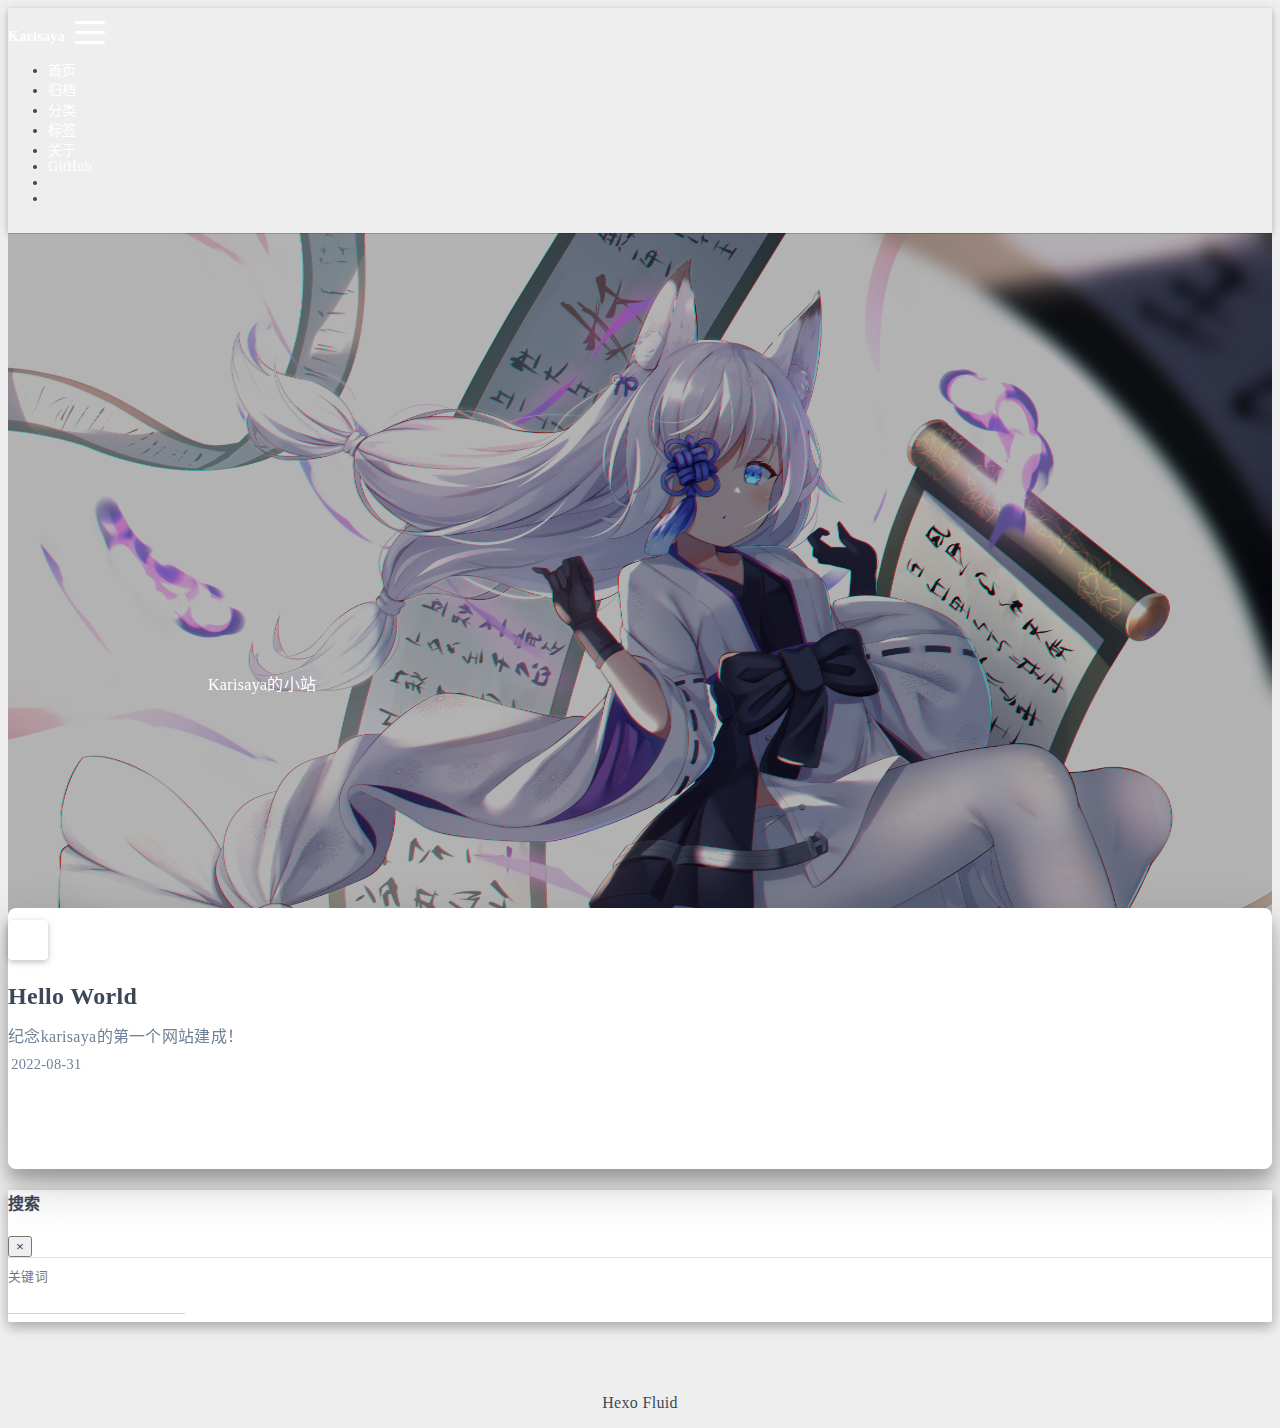
<file: index.html>
<!DOCTYPE html>
<html lang="zh-CN" data-default-color-scheme=light>



<head>
  <meta charset="UTF-8">
  <link rel="apple-touch-icon" sizes="76x76" href="https://avatars.githubusercontent.com/u/51886078">
  <link rel="icon" href="https://avatars.githubusercontent.com/u/51886078">
  <meta name="viewport" content="width=device-width, initial-scale=1.0, maximum-scale=5.0, shrink-to-fit=no">
  <meta http-equiv="x-ua-compatible" content="ie=edge">
  
  <meta name="theme-color" content="#999999">
  <meta name="author" content="幻想第一记者文文">
  <meta name="keywords" content="">
  
    <meta property="og:type" content="website">
<meta property="og:title" content="karisaya">
<meta property="og:url" content="http://example.com/index.html">
<meta property="og:site_name" content="karisaya">
<meta property="og:locale" content="zh_CN">
<meta property="article:author" content="幻想第一记者文文">
<meta name="twitter:card" content="summary_large_image">
  
  
  
  <title>karisaya</title>

  <link  rel="stylesheet" href="https://lib.baomitu.com/twitter-bootstrap/4.6.1/css/bootstrap.min.css" />





<!-- 主题依赖的图标库，不要自行修改 -->
<!-- Do not modify the link that theme dependent icons -->

<link rel="stylesheet" href="//at.alicdn.com/t/font_1749284_hj8rtnfg7um.css">



<link rel="stylesheet" href="//at.alicdn.com/t/font_1736178_lbnruvf0jn.css">


<link  rel="stylesheet" href="/css/main.css" />


  <link id="highlight-css" rel="stylesheet" href="/css/highlight.css" />
  
    <link id="highlight-css-dark" rel="stylesheet" href="/css/highlight-dark.css" />
  




  <script id="fluid-configs">
    var Fluid = window.Fluid || {};
    Fluid.ctx = Object.assign({}, Fluid.ctx)
    var CONFIG = {"hostname":"example.com","root":"/","version":"1.9.2","typing":{"enable":false,"typeSpeed":70,"cursorChar":"_","loop":false,"scope":[]},"anchorjs":{"enable":true,"element":"h1,h2,h3,h4,h5,h6","placement":"left","visible":"hover","icon":""},"progressbar":{"enable":true,"height_px":3,"color":"#29d","options":{"showSpinner":false,"trickleSpeed":100}},"code_language":{"enable":true,"default":"TEXT"},"copy_btn":true,"image_caption":{"enable":true},"image_zoom":{"enable":true,"img_url_replace":["",""]},"toc":{"enable":true,"placement":"right","headingSelector":"h1,h2,h3,h4,h5,h6","collapseDepth":0},"lazyload":{"enable":true,"loading_img":"/img/loading.gif","onlypost":false,"offset_factor":2},"web_analytics":{"enable":false,"follow_dnt":true,"baidu":null,"google":null,"gtag":null,"tencent":{"sid":null,"cid":null},"woyaola":null,"cnzz":null,"leancloud":{"app_id":null,"app_key":null,"server_url":null,"path":"window.location.pathname","ignore_local":false}},"search_path":"/local-search.xml"};

    if (CONFIG.web_analytics.follow_dnt) {
      var dntVal = navigator.doNotTrack || window.doNotTrack || navigator.msDoNotTrack;
      Fluid.ctx.dnt = dntVal && (dntVal.startsWith('1') || dntVal.startsWith('yes') || dntVal.startsWith('on'));
    }
  </script>
  <script  src="/js/utils.js" ></script>
  <script  src="/js/color-schema.js" ></script>
  


  
<meta name="generator" content="Hexo 6.2.0"></head>


<body>
  

  <header>
    

<div class="header-inner" style="height: 100vh;">
  <nav id="navbar" class="navbar fixed-top  navbar-expand-lg navbar-dark scrolling-navbar">
  <div class="container">
    <a class="navbar-brand" href="/">
      <strong>Karisaya</strong>
    </a>

    <button id="navbar-toggler-btn" class="navbar-toggler" type="button" data-toggle="collapse"
            data-target="#navbarSupportedContent"
            aria-controls="navbarSupportedContent" aria-expanded="false" aria-label="Toggle navigation">
      <div class="animated-icon"><span></span><span></span><span></span></div>
    </button>

    <!-- Collapsible content -->
    <div class="collapse navbar-collapse" id="navbarSupportedContent">
      <ul class="navbar-nav ml-auto text-center">
        
          
          
          
          
            <li class="nav-item">
              <a class="nav-link" href="/">
                <i class="iconfont icon-home-fill"></i>
                首页
              </a>
            </li>
          
        
          
          
          
          
            <li class="nav-item">
              <a class="nav-link" href="/archives/">
                <i class="iconfont icon-archive-fill"></i>
                归档
              </a>
            </li>
          
        
          
          
          
          
            <li class="nav-item">
              <a class="nav-link" href="/categories/">
                <i class="iconfont icon-category-fill"></i>
                分类
              </a>
            </li>
          
        
          
          
          
          
            <li class="nav-item">
              <a class="nav-link" href="/tags/">
                <i class="iconfont icon-tags-fill"></i>
                标签
              </a>
            </li>
          
        
          
          
          
          
            <li class="nav-item">
              <a class="nav-link" href="/about/">
                <i class="iconfont icon-user-fill"></i>
                关于
              </a>
            </li>
          
        
          
          
          
          
            <li class="nav-item">
              <a class="nav-link" target="_blank" rel="noopener" href="https://github.com/KarisAya">
                <i class="iconfont icon-github-fill"></i>
                GitHub
              </a>
            </li>
          
        
        
          <li class="nav-item" id="search-btn">
            <a class="nav-link" target="_self" href="javascript:;" data-toggle="modal" data-target="#modalSearch" aria-label="Search">
              &nbsp;<i class="iconfont icon-search"></i>&nbsp;
            </a>
          </li>
          
        
        
          <li class="nav-item" id="color-toggle-btn">
            <a class="nav-link" target="_self" href="javascript:;" aria-label="Color Toggle">&nbsp;<i
                class="iconfont icon-dark" id="color-toggle-icon"></i>&nbsp;</a>
          </li>
        
      </ul>
    </div>
  </div>
</nav>

  

<div id="banner" class="banner" parallax=true
     style="background: url('/img/default.png') no-repeat center center; background-size: cover;">
  <div class="full-bg-img">
    <div class="mask flex-center" style="background-color: rgba(0, 0, 0, 0.3)">
      <div class="banner-text text-center fade-in-up">
        <div class="h2">
          
            <span id="subtitle">Karisaya的小站</span>
          
        </div>

        
      </div>

      
        <div class="scroll-down-bar">
          <i class="iconfont icon-arrowdown"></i>
        </div>
      
    </div>
  </div>
</div>

</div>

  </header>

  <main>
    
      <div class="container nopadding-x-md">
        <div id="board"
          style="margin-top: 0">
          
          <div class="container">
            <div class="row">
              <div class="col-12 col-md-10 m-auto">
                


  <div class="row mx-auto index-card">
    
    
    <article class="col-12 col-md-12 mx-auto index-info">
      <h1 class="index-header">
        
        <a href="/2022/08/31/hello-world/" target="_self">
          Hello World
        </a>
      </h1>

      
      <a class="index-excerpt index-excerpt__noimg" href="/2022/08/31/hello-world/" target="_self">
        <div>
          纪念karisaya的第一个网站建成！
        </div>
      </a>

      <div class="index-btm post-metas">
        
          <div class="post-meta mr-3">
            <i class="iconfont icon-date"></i>
            <time datetime="2022-08-31 23:34" pubdate>
              2022-08-31
            </time>
          </div>
        
        
        
      </div>
    </article>
  </div>





              </div>
            </div>
          </div>
        </div>
      </div>
    

    
      <a id="scroll-top-button" aria-label="TOP" href="#" role="button">
        <i class="iconfont icon-arrowup" aria-hidden="true"></i>
      </a>
    

    
      <div class="modal fade" id="modalSearch" tabindex="-1" role="dialog" aria-labelledby="ModalLabel"
     aria-hidden="true">
  <div class="modal-dialog modal-dialog-scrollable modal-lg" role="document">
    <div class="modal-content">
      <div class="modal-header text-center">
        <h4 class="modal-title w-100 font-weight-bold">搜索</h4>
        <button type="button" id="local-search-close" class="close" data-dismiss="modal" aria-label="Close">
          <span aria-hidden="true">&times;</span>
        </button>
      </div>
      <div class="modal-body mx-3">
        <div class="md-form mb-5">
          <input type="text" id="local-search-input" class="form-control validate">
          <label data-error="x" data-success="v" for="local-search-input">关键词</label>
        </div>
        <div class="list-group" id="local-search-result"></div>
      </div>
    </div>
  </div>
</div>

    

    
  </main>

  <footer>
    <div class="footer-inner">
  
    <div class="footer-content">
       <a href="https://hexo.io" target="_blank" rel="nofollow noopener"><span>Hexo</span></a> <i class="iconfont icon-love"></i> <a href="https://github.com/fluid-dev/hexo-theme-fluid" target="_blank" rel="nofollow noopener"><span>Fluid</span></a> 
    </div>
  
  
  
  
</div>

  </footer>

  <!-- Scripts -->
  
  <script  src="https://lib.baomitu.com/nprogress/0.2.0/nprogress.min.js" ></script>
  <link  rel="stylesheet" href="https://lib.baomitu.com/nprogress/0.2.0/nprogress.min.css" />

  <script>
    NProgress.configure({"showSpinner":false,"trickleSpeed":100})
    NProgress.start()
    window.addEventListener('load', function() {
      NProgress.done();
    })
  </script>


<script  src="https://lib.baomitu.com/jquery/3.6.0/jquery.min.js" ></script>
<script  src="https://lib.baomitu.com/twitter-bootstrap/4.6.1/js/bootstrap.min.js" ></script>
<script  src="/js/events.js" ></script>
<script  src="/js/plugins.js" ></script>





  
    <script  src="/js/img-lazyload.js" ></script>
  




  <script  src="/js/local-search.js" ></script>





<!-- 主题的启动项，将它保持在最底部 -->
<!-- the boot of the theme, keep it at the bottom -->
<script  src="/js/boot.js" ></script>


  

  <noscript>
    <div class="noscript-warning">博客在允许 JavaScript 运行的环境下浏览效果更佳</div>
  </noscript>
</body>
</html>
</file>
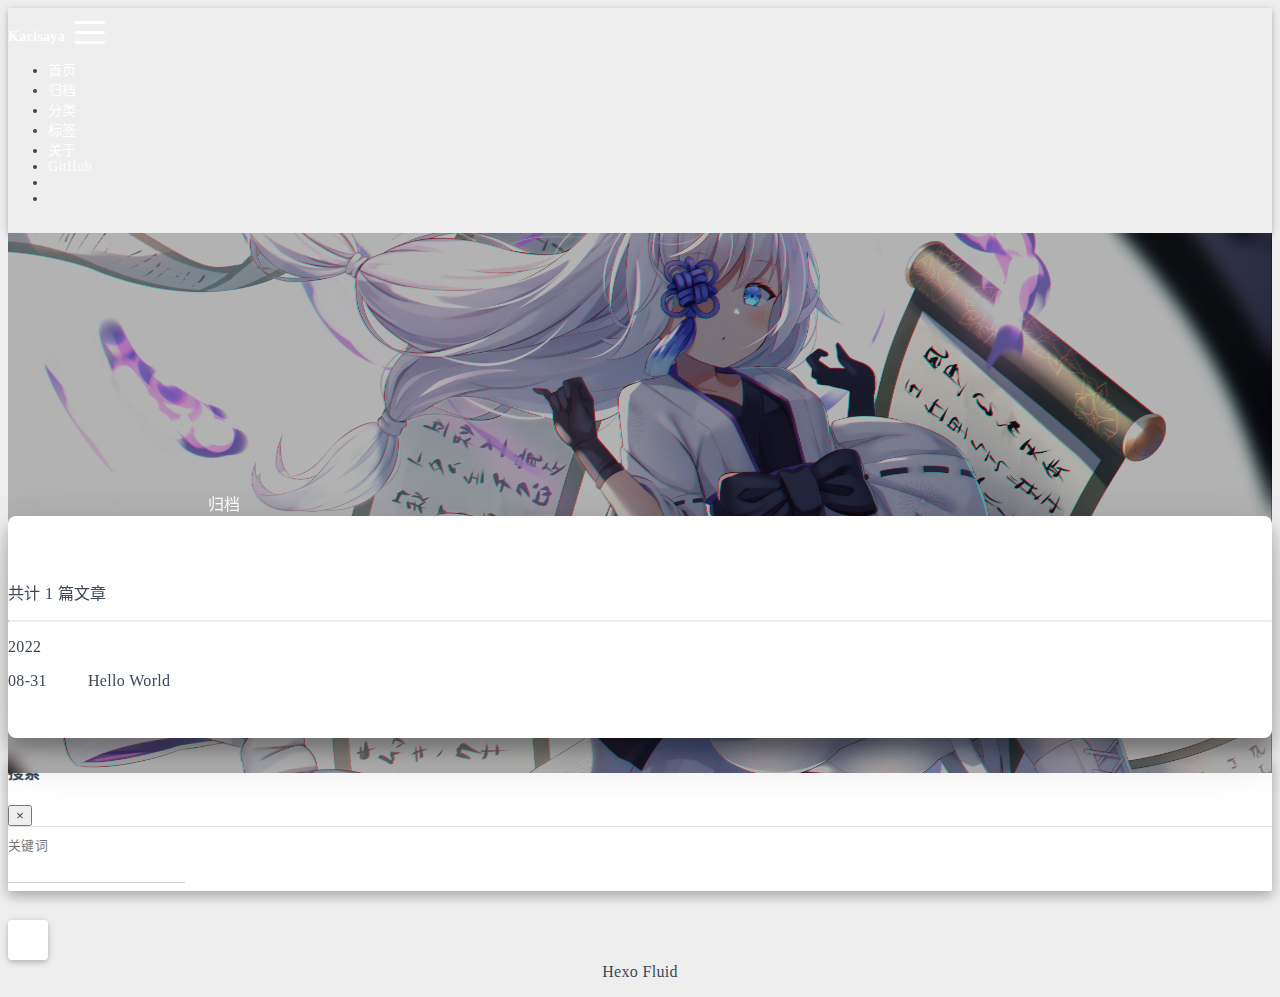
<file: archives/index.html>
<!DOCTYPE html>
<html lang="zh-CN" data-default-color-scheme=light>



<head>
  <meta charset="UTF-8">
  <link rel="apple-touch-icon" sizes="76x76" href="https://avatars.githubusercontent.com/u/51886078">
  <link rel="icon" href="https://avatars.githubusercontent.com/u/51886078">
  <meta name="viewport" content="width=device-width, initial-scale=1.0, maximum-scale=5.0, shrink-to-fit=no">
  <meta http-equiv="x-ua-compatible" content="ie=edge">
  
  <meta name="theme-color" content="#999999">
  <meta name="author" content="幻想第一记者文文">
  <meta name="keywords" content="">
  
    <meta property="og:type" content="website">
<meta property="og:title" content="归档">
<meta property="og:url" content="http://example.com/archives/index.html">
<meta property="og:site_name" content="karisaya">
<meta property="og:locale" content="zh_CN">
<meta property="article:author" content="幻想第一记者文文">
<meta name="twitter:card" content="summary_large_image">
  
  
  
  <title>归档 - karisaya</title>

  <link  rel="stylesheet" href="https://lib.baomitu.com/twitter-bootstrap/4.6.1/css/bootstrap.min.css" />





<!-- 主题依赖的图标库，不要自行修改 -->
<!-- Do not modify the link that theme dependent icons -->

<link rel="stylesheet" href="//at.alicdn.com/t/font_1749284_hj8rtnfg7um.css">



<link rel="stylesheet" href="//at.alicdn.com/t/font_1736178_lbnruvf0jn.css">


<link  rel="stylesheet" href="/css/main.css" />


  <link id="highlight-css" rel="stylesheet" href="/css/highlight.css" />
  
    <link id="highlight-css-dark" rel="stylesheet" href="/css/highlight-dark.css" />
  




  <script id="fluid-configs">
    var Fluid = window.Fluid || {};
    Fluid.ctx = Object.assign({}, Fluid.ctx)
    var CONFIG = {"hostname":"example.com","root":"/","version":"1.9.2","typing":{"enable":false,"typeSpeed":70,"cursorChar":"_","loop":false,"scope":[]},"anchorjs":{"enable":true,"element":"h1,h2,h3,h4,h5,h6","placement":"left","visible":"hover","icon":""},"progressbar":{"enable":true,"height_px":3,"color":"#29d","options":{"showSpinner":false,"trickleSpeed":100}},"code_language":{"enable":true,"default":"TEXT"},"copy_btn":true,"image_caption":{"enable":true},"image_zoom":{"enable":true,"img_url_replace":["",""]},"toc":{"enable":true,"placement":"right","headingSelector":"h1,h2,h3,h4,h5,h6","collapseDepth":0},"lazyload":{"enable":true,"loading_img":"/img/loading.gif","onlypost":false,"offset_factor":2},"web_analytics":{"enable":false,"follow_dnt":true,"baidu":null,"google":null,"gtag":null,"tencent":{"sid":null,"cid":null},"woyaola":null,"cnzz":null,"leancloud":{"app_id":null,"app_key":null,"server_url":null,"path":"window.location.pathname","ignore_local":false}},"search_path":"/local-search.xml"};

    if (CONFIG.web_analytics.follow_dnt) {
      var dntVal = navigator.doNotTrack || window.doNotTrack || navigator.msDoNotTrack;
      Fluid.ctx.dnt = dntVal && (dntVal.startsWith('1') || dntVal.startsWith('yes') || dntVal.startsWith('on'));
    }
  </script>
  <script  src="/js/utils.js" ></script>
  <script  src="/js/color-schema.js" ></script>
  


  
<meta name="generator" content="Hexo 6.2.0"></head>


<body>
  

  <header>
    

<div class="header-inner" style="height: 60vh;">
  <nav id="navbar" class="navbar fixed-top  navbar-expand-lg navbar-dark scrolling-navbar">
  <div class="container">
    <a class="navbar-brand" href="/">
      <strong>Karisaya</strong>
    </a>

    <button id="navbar-toggler-btn" class="navbar-toggler" type="button" data-toggle="collapse"
            data-target="#navbarSupportedContent"
            aria-controls="navbarSupportedContent" aria-expanded="false" aria-label="Toggle navigation">
      <div class="animated-icon"><span></span><span></span><span></span></div>
    </button>

    <!-- Collapsible content -->
    <div class="collapse navbar-collapse" id="navbarSupportedContent">
      <ul class="navbar-nav ml-auto text-center">
        
          
          
          
          
            <li class="nav-item">
              <a class="nav-link" href="/">
                <i class="iconfont icon-home-fill"></i>
                首页
              </a>
            </li>
          
        
          
          
          
          
            <li class="nav-item">
              <a class="nav-link" href="/archives/">
                <i class="iconfont icon-archive-fill"></i>
                归档
              </a>
            </li>
          
        
          
          
          
          
            <li class="nav-item">
              <a class="nav-link" href="/categories/">
                <i class="iconfont icon-category-fill"></i>
                分类
              </a>
            </li>
          
        
          
          
          
          
            <li class="nav-item">
              <a class="nav-link" href="/tags/">
                <i class="iconfont icon-tags-fill"></i>
                标签
              </a>
            </li>
          
        
          
          
          
          
            <li class="nav-item">
              <a class="nav-link" href="/about/">
                <i class="iconfont icon-user-fill"></i>
                关于
              </a>
            </li>
          
        
          
          
          
          
            <li class="nav-item">
              <a class="nav-link" target="_blank" rel="noopener" href="https://github.com/KarisAya">
                <i class="iconfont icon-github-fill"></i>
                GitHub
              </a>
            </li>
          
        
        
          <li class="nav-item" id="search-btn">
            <a class="nav-link" target="_self" href="javascript:;" data-toggle="modal" data-target="#modalSearch" aria-label="Search">
              &nbsp;<i class="iconfont icon-search"></i>&nbsp;
            </a>
          </li>
          
        
        
          <li class="nav-item" id="color-toggle-btn">
            <a class="nav-link" target="_self" href="javascript:;" aria-label="Color Toggle">&nbsp;<i
                class="iconfont icon-dark" id="color-toggle-icon"></i>&nbsp;</a>
          </li>
        
      </ul>
    </div>
  </div>
</nav>

  

<div id="banner" class="banner" parallax=true
     style="background: url('/img/default.png') no-repeat center center; background-size: cover;">
  <div class="full-bg-img">
    <div class="mask flex-center" style="background-color: rgba(0, 0, 0, 0.3)">
      <div class="banner-text text-center fade-in-up">
        <div class="h2">
          
            <span id="subtitle">归档</span>
          
        </div>

        
      </div>

      
    </div>
  </div>
</div>

</div>

  </header>

  <main>
    
      <div class="container nopadding-x-md">
        <div id="board"
          >
          
          <div class="container">
            <div class="row">
              <div class="col-12 col-md-10 m-auto">
                

<div class="list-group">
  <p class="h4">共计 1 篇文章</p>
  <hr>
  
  
    
      
      <p class="h5">2022</p>
    
    <a href="/2022/08/31/hello-world/" class="list-group-item list-group-item-action">
      <time>08-31</time>
      <div class="list-group-item-title">Hello World</div>
    </a>
  
</div>





              </div>
            </div>
          </div>
        </div>
      </div>
    

    
      <a id="scroll-top-button" aria-label="TOP" href="#" role="button">
        <i class="iconfont icon-arrowup" aria-hidden="true"></i>
      </a>
    

    
      <div class="modal fade" id="modalSearch" tabindex="-1" role="dialog" aria-labelledby="ModalLabel"
     aria-hidden="true">
  <div class="modal-dialog modal-dialog-scrollable modal-lg" role="document">
    <div class="modal-content">
      <div class="modal-header text-center">
        <h4 class="modal-title w-100 font-weight-bold">搜索</h4>
        <button type="button" id="local-search-close" class="close" data-dismiss="modal" aria-label="Close">
          <span aria-hidden="true">&times;</span>
        </button>
      </div>
      <div class="modal-body mx-3">
        <div class="md-form mb-5">
          <input type="text" id="local-search-input" class="form-control validate">
          <label data-error="x" data-success="v" for="local-search-input">关键词</label>
        </div>
        <div class="list-group" id="local-search-result"></div>
      </div>
    </div>
  </div>
</div>

    

    
  </main>

  <footer>
    <div class="footer-inner">
  
    <div class="footer-content">
       <a href="https://hexo.io" target="_blank" rel="nofollow noopener"><span>Hexo</span></a> <i class="iconfont icon-love"></i> <a href="https://github.com/fluid-dev/hexo-theme-fluid" target="_blank" rel="nofollow noopener"><span>Fluid</span></a> 
    </div>
  
  
  
  
</div>

  </footer>

  <!-- Scripts -->
  
  <script  src="https://lib.baomitu.com/nprogress/0.2.0/nprogress.min.js" ></script>
  <link  rel="stylesheet" href="https://lib.baomitu.com/nprogress/0.2.0/nprogress.min.css" />

  <script>
    NProgress.configure({"showSpinner":false,"trickleSpeed":100})
    NProgress.start()
    window.addEventListener('load', function() {
      NProgress.done();
    })
  </script>


<script  src="https://lib.baomitu.com/jquery/3.6.0/jquery.min.js" ></script>
<script  src="https://lib.baomitu.com/twitter-bootstrap/4.6.1/js/bootstrap.min.js" ></script>
<script  src="/js/events.js" ></script>
<script  src="/js/plugins.js" ></script>





  
    <script  src="/js/img-lazyload.js" ></script>
  




  <script  src="/js/local-search.js" ></script>





<!-- 主题的启动项，将它保持在最底部 -->
<!-- the boot of the theme, keep it at the bottom -->
<script  src="/js/boot.js" ></script>


  

  <noscript>
    <div class="noscript-warning">博客在允许 JavaScript 运行的环境下浏览效果更佳</div>
  </noscript>
</body>
</html>
</file>
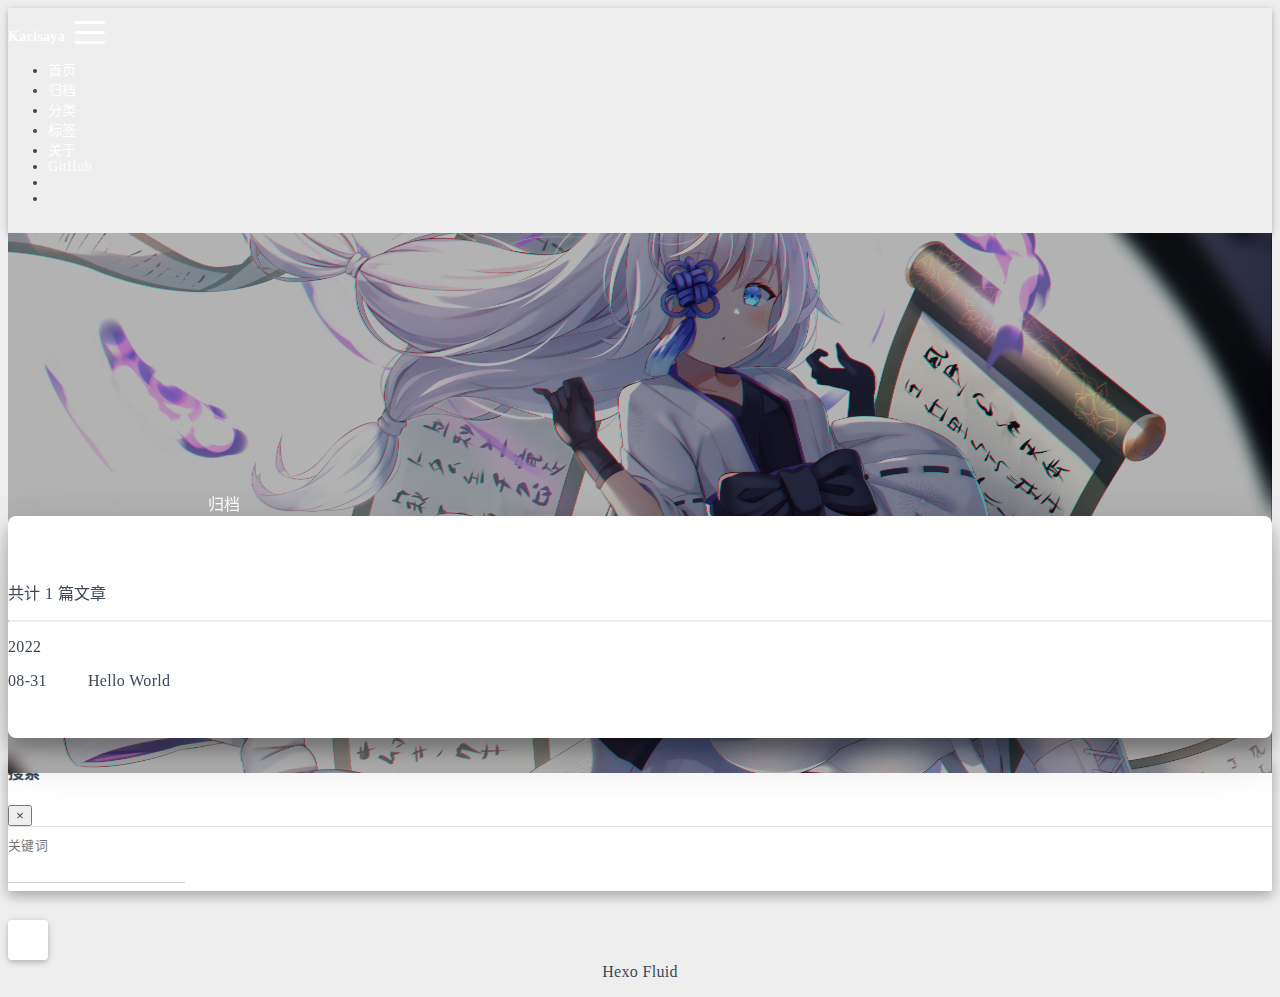
<file: archives/2022/index.html>
<!DOCTYPE html>
<html lang="zh-CN" data-default-color-scheme=light>



<head>
  <meta charset="UTF-8">
  <link rel="apple-touch-icon" sizes="76x76" href="https://avatars.githubusercontent.com/u/51886078">
  <link rel="icon" href="https://avatars.githubusercontent.com/u/51886078">
  <meta name="viewport" content="width=device-width, initial-scale=1.0, maximum-scale=5.0, shrink-to-fit=no">
  <meta http-equiv="x-ua-compatible" content="ie=edge">
  
  <meta name="theme-color" content="#999999">
  <meta name="author" content="幻想第一记者文文">
  <meta name="keywords" content="">
  
    <meta property="og:type" content="website">
<meta property="og:title" content="归档">
<meta property="og:url" content="http://example.com/archives/2022/index.html">
<meta property="og:site_name" content="karisaya">
<meta property="og:locale" content="zh_CN">
<meta property="article:author" content="幻想第一记者文文">
<meta name="twitter:card" content="summary_large_image">
  
  
  
  <title>归档 - karisaya</title>

  <link  rel="stylesheet" href="https://lib.baomitu.com/twitter-bootstrap/4.6.1/css/bootstrap.min.css" />





<!-- 主题依赖的图标库，不要自行修改 -->
<!-- Do not modify the link that theme dependent icons -->

<link rel="stylesheet" href="//at.alicdn.com/t/font_1749284_hj8rtnfg7um.css">



<link rel="stylesheet" href="//at.alicdn.com/t/font_1736178_lbnruvf0jn.css">


<link  rel="stylesheet" href="/css/main.css" />


  <link id="highlight-css" rel="stylesheet" href="/css/highlight.css" />
  
    <link id="highlight-css-dark" rel="stylesheet" href="/css/highlight-dark.css" />
  




  <script id="fluid-configs">
    var Fluid = window.Fluid || {};
    Fluid.ctx = Object.assign({}, Fluid.ctx)
    var CONFIG = {"hostname":"example.com","root":"/","version":"1.9.2","typing":{"enable":false,"typeSpeed":70,"cursorChar":"_","loop":false,"scope":[]},"anchorjs":{"enable":true,"element":"h1,h2,h3,h4,h5,h6","placement":"left","visible":"hover","icon":""},"progressbar":{"enable":true,"height_px":3,"color":"#29d","options":{"showSpinner":false,"trickleSpeed":100}},"code_language":{"enable":true,"default":"TEXT"},"copy_btn":true,"image_caption":{"enable":true},"image_zoom":{"enable":true,"img_url_replace":["",""]},"toc":{"enable":true,"placement":"right","headingSelector":"h1,h2,h3,h4,h5,h6","collapseDepth":0},"lazyload":{"enable":true,"loading_img":"/img/loading.gif","onlypost":false,"offset_factor":2},"web_analytics":{"enable":false,"follow_dnt":true,"baidu":null,"google":null,"gtag":null,"tencent":{"sid":null,"cid":null},"woyaola":null,"cnzz":null,"leancloud":{"app_id":null,"app_key":null,"server_url":null,"path":"window.location.pathname","ignore_local":false}},"search_path":"/local-search.xml"};

    if (CONFIG.web_analytics.follow_dnt) {
      var dntVal = navigator.doNotTrack || window.doNotTrack || navigator.msDoNotTrack;
      Fluid.ctx.dnt = dntVal && (dntVal.startsWith('1') || dntVal.startsWith('yes') || dntVal.startsWith('on'));
    }
  </script>
  <script  src="/js/utils.js" ></script>
  <script  src="/js/color-schema.js" ></script>
  


  
<meta name="generator" content="Hexo 6.2.0"></head>


<body>
  

  <header>
    

<div class="header-inner" style="height: 60vh;">
  <nav id="navbar" class="navbar fixed-top  navbar-expand-lg navbar-dark scrolling-navbar">
  <div class="container">
    <a class="navbar-brand" href="/">
      <strong>Karisaya</strong>
    </a>

    <button id="navbar-toggler-btn" class="navbar-toggler" type="button" data-toggle="collapse"
            data-target="#navbarSupportedContent"
            aria-controls="navbarSupportedContent" aria-expanded="false" aria-label="Toggle navigation">
      <div class="animated-icon"><span></span><span></span><span></span></div>
    </button>

    <!-- Collapsible content -->
    <div class="collapse navbar-collapse" id="navbarSupportedContent">
      <ul class="navbar-nav ml-auto text-center">
        
          
          
          
          
            <li class="nav-item">
              <a class="nav-link" href="/">
                <i class="iconfont icon-home-fill"></i>
                首页
              </a>
            </li>
          
        
          
          
          
          
            <li class="nav-item">
              <a class="nav-link" href="/archives/">
                <i class="iconfont icon-archive-fill"></i>
                归档
              </a>
            </li>
          
        
          
          
          
          
            <li class="nav-item">
              <a class="nav-link" href="/categories/">
                <i class="iconfont icon-category-fill"></i>
                分类
              </a>
            </li>
          
        
          
          
          
          
            <li class="nav-item">
              <a class="nav-link" href="/tags/">
                <i class="iconfont icon-tags-fill"></i>
                标签
              </a>
            </li>
          
        
          
          
          
          
            <li class="nav-item">
              <a class="nav-link" href="/about/">
                <i class="iconfont icon-user-fill"></i>
                关于
              </a>
            </li>
          
        
          
          
          
          
            <li class="nav-item">
              <a class="nav-link" target="_blank" rel="noopener" href="https://github.com/KarisAya">
                <i class="iconfont icon-github-fill"></i>
                GitHub
              </a>
            </li>
          
        
        
          <li class="nav-item" id="search-btn">
            <a class="nav-link" target="_self" href="javascript:;" data-toggle="modal" data-target="#modalSearch" aria-label="Search">
              &nbsp;<i class="iconfont icon-search"></i>&nbsp;
            </a>
          </li>
          
        
        
          <li class="nav-item" id="color-toggle-btn">
            <a class="nav-link" target="_self" href="javascript:;" aria-label="Color Toggle">&nbsp;<i
                class="iconfont icon-dark" id="color-toggle-icon"></i>&nbsp;</a>
          </li>
        
      </ul>
    </div>
  </div>
</nav>

  

<div id="banner" class="banner" parallax=true
     style="background: url('/img/default.png') no-repeat center center; background-size: cover;">
  <div class="full-bg-img">
    <div class="mask flex-center" style="background-color: rgba(0, 0, 0, 0.3)">
      <div class="banner-text text-center fade-in-up">
        <div class="h2">
          
            <span id="subtitle">归档</span>
          
        </div>

        
      </div>

      
    </div>
  </div>
</div>

</div>

  </header>

  <main>
    
      <div class="container nopadding-x-md">
        <div id="board"
          >
          
          <div class="container">
            <div class="row">
              <div class="col-12 col-md-10 m-auto">
                

<div class="list-group">
  <p class="h4">共计 1 篇文章</p>
  <hr>
  
  
    
      
      <p class="h5">2022</p>
    
    <a href="/2022/08/31/hello-world/" class="list-group-item list-group-item-action">
      <time>08-31</time>
      <div class="list-group-item-title">Hello World</div>
    </a>
  
</div>





              </div>
            </div>
          </div>
        </div>
      </div>
    

    
      <a id="scroll-top-button" aria-label="TOP" href="#" role="button">
        <i class="iconfont icon-arrowup" aria-hidden="true"></i>
      </a>
    

    
      <div class="modal fade" id="modalSearch" tabindex="-1" role="dialog" aria-labelledby="ModalLabel"
     aria-hidden="true">
  <div class="modal-dialog modal-dialog-scrollable modal-lg" role="document">
    <div class="modal-content">
      <div class="modal-header text-center">
        <h4 class="modal-title w-100 font-weight-bold">搜索</h4>
        <button type="button" id="local-search-close" class="close" data-dismiss="modal" aria-label="Close">
          <span aria-hidden="true">&times;</span>
        </button>
      </div>
      <div class="modal-body mx-3">
        <div class="md-form mb-5">
          <input type="text" id="local-search-input" class="form-control validate">
          <label data-error="x" data-success="v" for="local-search-input">关键词</label>
        </div>
        <div class="list-group" id="local-search-result"></div>
      </div>
    </div>
  </div>
</div>

    

    
  </main>

  <footer>
    <div class="footer-inner">
  
    <div class="footer-content">
       <a href="https://hexo.io" target="_blank" rel="nofollow noopener"><span>Hexo</span></a> <i class="iconfont icon-love"></i> <a href="https://github.com/fluid-dev/hexo-theme-fluid" target="_blank" rel="nofollow noopener"><span>Fluid</span></a> 
    </div>
  
  
  
  
</div>

  </footer>

  <!-- Scripts -->
  
  <script  src="https://lib.baomitu.com/nprogress/0.2.0/nprogress.min.js" ></script>
  <link  rel="stylesheet" href="https://lib.baomitu.com/nprogress/0.2.0/nprogress.min.css" />

  <script>
    NProgress.configure({"showSpinner":false,"trickleSpeed":100})
    NProgress.start()
    window.addEventListener('load', function() {
      NProgress.done();
    })
  </script>


<script  src="https://lib.baomitu.com/jquery/3.6.0/jquery.min.js" ></script>
<script  src="https://lib.baomitu.com/twitter-bootstrap/4.6.1/js/bootstrap.min.js" ></script>
<script  src="/js/events.js" ></script>
<script  src="/js/plugins.js" ></script>





  
    <script  src="/js/img-lazyload.js" ></script>
  




  <script  src="/js/local-search.js" ></script>





<!-- 主题的启动项，将它保持在最底部 -->
<!-- the boot of the theme, keep it at the bottom -->
<script  src="/js/boot.js" ></script>


  

  <noscript>
    <div class="noscript-warning">博客在允许 JavaScript 运行的环境下浏览效果更佳</div>
  </noscript>
</body>
</html>
</file>
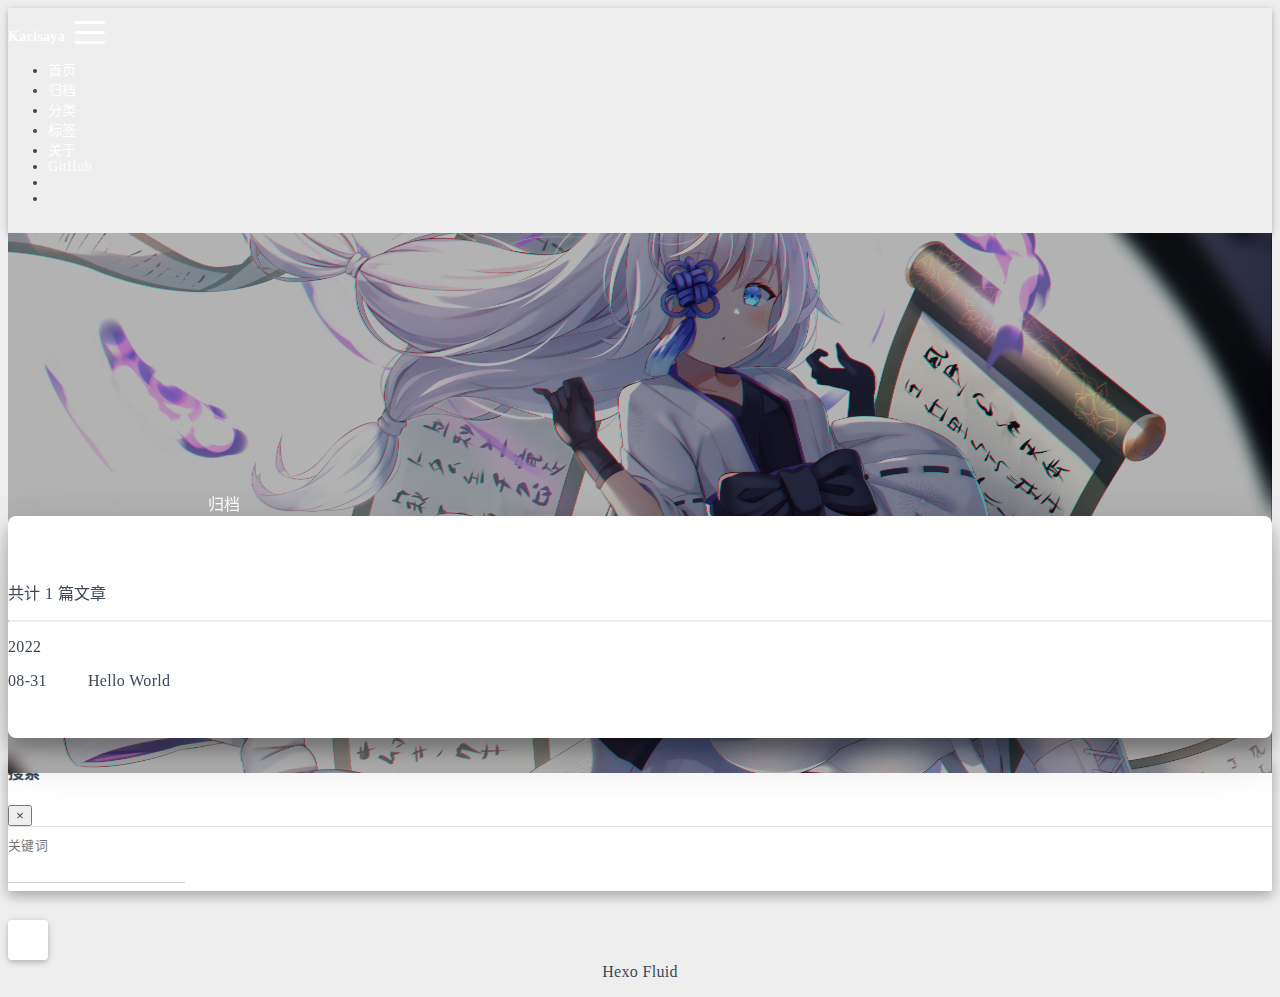
<file: archives/2022/08/index.html>
<!DOCTYPE html>
<html lang="zh-CN" data-default-color-scheme=light>



<head>
  <meta charset="UTF-8">
  <link rel="apple-touch-icon" sizes="76x76" href="https://avatars.githubusercontent.com/u/51886078">
  <link rel="icon" href="https://avatars.githubusercontent.com/u/51886078">
  <meta name="viewport" content="width=device-width, initial-scale=1.0, maximum-scale=5.0, shrink-to-fit=no">
  <meta http-equiv="x-ua-compatible" content="ie=edge">
  
  <meta name="theme-color" content="#999999">
  <meta name="author" content="幻想第一记者文文">
  <meta name="keywords" content="">
  
    <meta property="og:type" content="website">
<meta property="og:title" content="归档">
<meta property="og:url" content="http://example.com/archives/2022/08/index.html">
<meta property="og:site_name" content="karisaya">
<meta property="og:locale" content="zh_CN">
<meta property="article:author" content="幻想第一记者文文">
<meta name="twitter:card" content="summary_large_image">
  
  
  
  <title>归档 - karisaya</title>

  <link  rel="stylesheet" href="https://lib.baomitu.com/twitter-bootstrap/4.6.1/css/bootstrap.min.css" />





<!-- 主题依赖的图标库，不要自行修改 -->
<!-- Do not modify the link that theme dependent icons -->

<link rel="stylesheet" href="//at.alicdn.com/t/font_1749284_hj8rtnfg7um.css">



<link rel="stylesheet" href="//at.alicdn.com/t/font_1736178_lbnruvf0jn.css">


<link  rel="stylesheet" href="/css/main.css" />


  <link id="highlight-css" rel="stylesheet" href="/css/highlight.css" />
  
    <link id="highlight-css-dark" rel="stylesheet" href="/css/highlight-dark.css" />
  




  <script id="fluid-configs">
    var Fluid = window.Fluid || {};
    Fluid.ctx = Object.assign({}, Fluid.ctx)
    var CONFIG = {"hostname":"example.com","root":"/","version":"1.9.2","typing":{"enable":false,"typeSpeed":70,"cursorChar":"_","loop":false,"scope":[]},"anchorjs":{"enable":true,"element":"h1,h2,h3,h4,h5,h6","placement":"left","visible":"hover","icon":""},"progressbar":{"enable":true,"height_px":3,"color":"#29d","options":{"showSpinner":false,"trickleSpeed":100}},"code_language":{"enable":true,"default":"TEXT"},"copy_btn":true,"image_caption":{"enable":true},"image_zoom":{"enable":true,"img_url_replace":["",""]},"toc":{"enable":true,"placement":"right","headingSelector":"h1,h2,h3,h4,h5,h6","collapseDepth":0},"lazyload":{"enable":true,"loading_img":"/img/loading.gif","onlypost":false,"offset_factor":2},"web_analytics":{"enable":false,"follow_dnt":true,"baidu":null,"google":null,"gtag":null,"tencent":{"sid":null,"cid":null},"woyaola":null,"cnzz":null,"leancloud":{"app_id":null,"app_key":null,"server_url":null,"path":"window.location.pathname","ignore_local":false}},"search_path":"/local-search.xml"};

    if (CONFIG.web_analytics.follow_dnt) {
      var dntVal = navigator.doNotTrack || window.doNotTrack || navigator.msDoNotTrack;
      Fluid.ctx.dnt = dntVal && (dntVal.startsWith('1') || dntVal.startsWith('yes') || dntVal.startsWith('on'));
    }
  </script>
  <script  src="/js/utils.js" ></script>
  <script  src="/js/color-schema.js" ></script>
  


  
<meta name="generator" content="Hexo 6.2.0"></head>


<body>
  

  <header>
    

<div class="header-inner" style="height: 60vh;">
  <nav id="navbar" class="navbar fixed-top  navbar-expand-lg navbar-dark scrolling-navbar">
  <div class="container">
    <a class="navbar-brand" href="/">
      <strong>Karisaya</strong>
    </a>

    <button id="navbar-toggler-btn" class="navbar-toggler" type="button" data-toggle="collapse"
            data-target="#navbarSupportedContent"
            aria-controls="navbarSupportedContent" aria-expanded="false" aria-label="Toggle navigation">
      <div class="animated-icon"><span></span><span></span><span></span></div>
    </button>

    <!-- Collapsible content -->
    <div class="collapse navbar-collapse" id="navbarSupportedContent">
      <ul class="navbar-nav ml-auto text-center">
        
          
          
          
          
            <li class="nav-item">
              <a class="nav-link" href="/">
                <i class="iconfont icon-home-fill"></i>
                首页
              </a>
            </li>
          
        
          
          
          
          
            <li class="nav-item">
              <a class="nav-link" href="/archives/">
                <i class="iconfont icon-archive-fill"></i>
                归档
              </a>
            </li>
          
        
          
          
          
          
            <li class="nav-item">
              <a class="nav-link" href="/categories/">
                <i class="iconfont icon-category-fill"></i>
                分类
              </a>
            </li>
          
        
          
          
          
          
            <li class="nav-item">
              <a class="nav-link" href="/tags/">
                <i class="iconfont icon-tags-fill"></i>
                标签
              </a>
            </li>
          
        
          
          
          
          
            <li class="nav-item">
              <a class="nav-link" href="/about/">
                <i class="iconfont icon-user-fill"></i>
                关于
              </a>
            </li>
          
        
          
          
          
          
            <li class="nav-item">
              <a class="nav-link" target="_blank" rel="noopener" href="https://github.com/KarisAya">
                <i class="iconfont icon-github-fill"></i>
                GitHub
              </a>
            </li>
          
        
        
          <li class="nav-item" id="search-btn">
            <a class="nav-link" target="_self" href="javascript:;" data-toggle="modal" data-target="#modalSearch" aria-label="Search">
              &nbsp;<i class="iconfont icon-search"></i>&nbsp;
            </a>
          </li>
          
        
        
          <li class="nav-item" id="color-toggle-btn">
            <a class="nav-link" target="_self" href="javascript:;" aria-label="Color Toggle">&nbsp;<i
                class="iconfont icon-dark" id="color-toggle-icon"></i>&nbsp;</a>
          </li>
        
      </ul>
    </div>
  </div>
</nav>

  

<div id="banner" class="banner" parallax=true
     style="background: url('/img/default.png') no-repeat center center; background-size: cover;">
  <div class="full-bg-img">
    <div class="mask flex-center" style="background-color: rgba(0, 0, 0, 0.3)">
      <div class="banner-text text-center fade-in-up">
        <div class="h2">
          
            <span id="subtitle">归档</span>
          
        </div>

        
      </div>

      
    </div>
  </div>
</div>

</div>

  </header>

  <main>
    
      <div class="container nopadding-x-md">
        <div id="board"
          >
          
          <div class="container">
            <div class="row">
              <div class="col-12 col-md-10 m-auto">
                

<div class="list-group">
  <p class="h4">共计 1 篇文章</p>
  <hr>
  
  
    
      
      <p class="h5">2022</p>
    
    <a href="/2022/08/31/hello-world/" class="list-group-item list-group-item-action">
      <time>08-31</time>
      <div class="list-group-item-title">Hello World</div>
    </a>
  
</div>





              </div>
            </div>
          </div>
        </div>
      </div>
    

    
      <a id="scroll-top-button" aria-label="TOP" href="#" role="button">
        <i class="iconfont icon-arrowup" aria-hidden="true"></i>
      </a>
    

    
      <div class="modal fade" id="modalSearch" tabindex="-1" role="dialog" aria-labelledby="ModalLabel"
     aria-hidden="true">
  <div class="modal-dialog modal-dialog-scrollable modal-lg" role="document">
    <div class="modal-content">
      <div class="modal-header text-center">
        <h4 class="modal-title w-100 font-weight-bold">搜索</h4>
        <button type="button" id="local-search-close" class="close" data-dismiss="modal" aria-label="Close">
          <span aria-hidden="true">&times;</span>
        </button>
      </div>
      <div class="modal-body mx-3">
        <div class="md-form mb-5">
          <input type="text" id="local-search-input" class="form-control validate">
          <label data-error="x" data-success="v" for="local-search-input">关键词</label>
        </div>
        <div class="list-group" id="local-search-result"></div>
      </div>
    </div>
  </div>
</div>

    

    
  </main>

  <footer>
    <div class="footer-inner">
  
    <div class="footer-content">
       <a href="https://hexo.io" target="_blank" rel="nofollow noopener"><span>Hexo</span></a> <i class="iconfont icon-love"></i> <a href="https://github.com/fluid-dev/hexo-theme-fluid" target="_blank" rel="nofollow noopener"><span>Fluid</span></a> 
    </div>
  
  
  
  
</div>

  </footer>

  <!-- Scripts -->
  
  <script  src="https://lib.baomitu.com/nprogress/0.2.0/nprogress.min.js" ></script>
  <link  rel="stylesheet" href="https://lib.baomitu.com/nprogress/0.2.0/nprogress.min.css" />

  <script>
    NProgress.configure({"showSpinner":false,"trickleSpeed":100})
    NProgress.start()
    window.addEventListener('load', function() {
      NProgress.done();
    })
  </script>


<script  src="https://lib.baomitu.com/jquery/3.6.0/jquery.min.js" ></script>
<script  src="https://lib.baomitu.com/twitter-bootstrap/4.6.1/js/bootstrap.min.js" ></script>
<script  src="/js/events.js" ></script>
<script  src="/js/plugins.js" ></script>





  
    <script  src="/js/img-lazyload.js" ></script>
  




  <script  src="/js/local-search.js" ></script>





<!-- 主题的启动项，将它保持在最底部 -->
<!-- the boot of the theme, keep it at the bottom -->
<script  src="/js/boot.js" ></script>


  

  <noscript>
    <div class="noscript-warning">博客在允许 JavaScript 运行的环境下浏览效果更佳</div>
  </noscript>
</body>
</html>
</file>
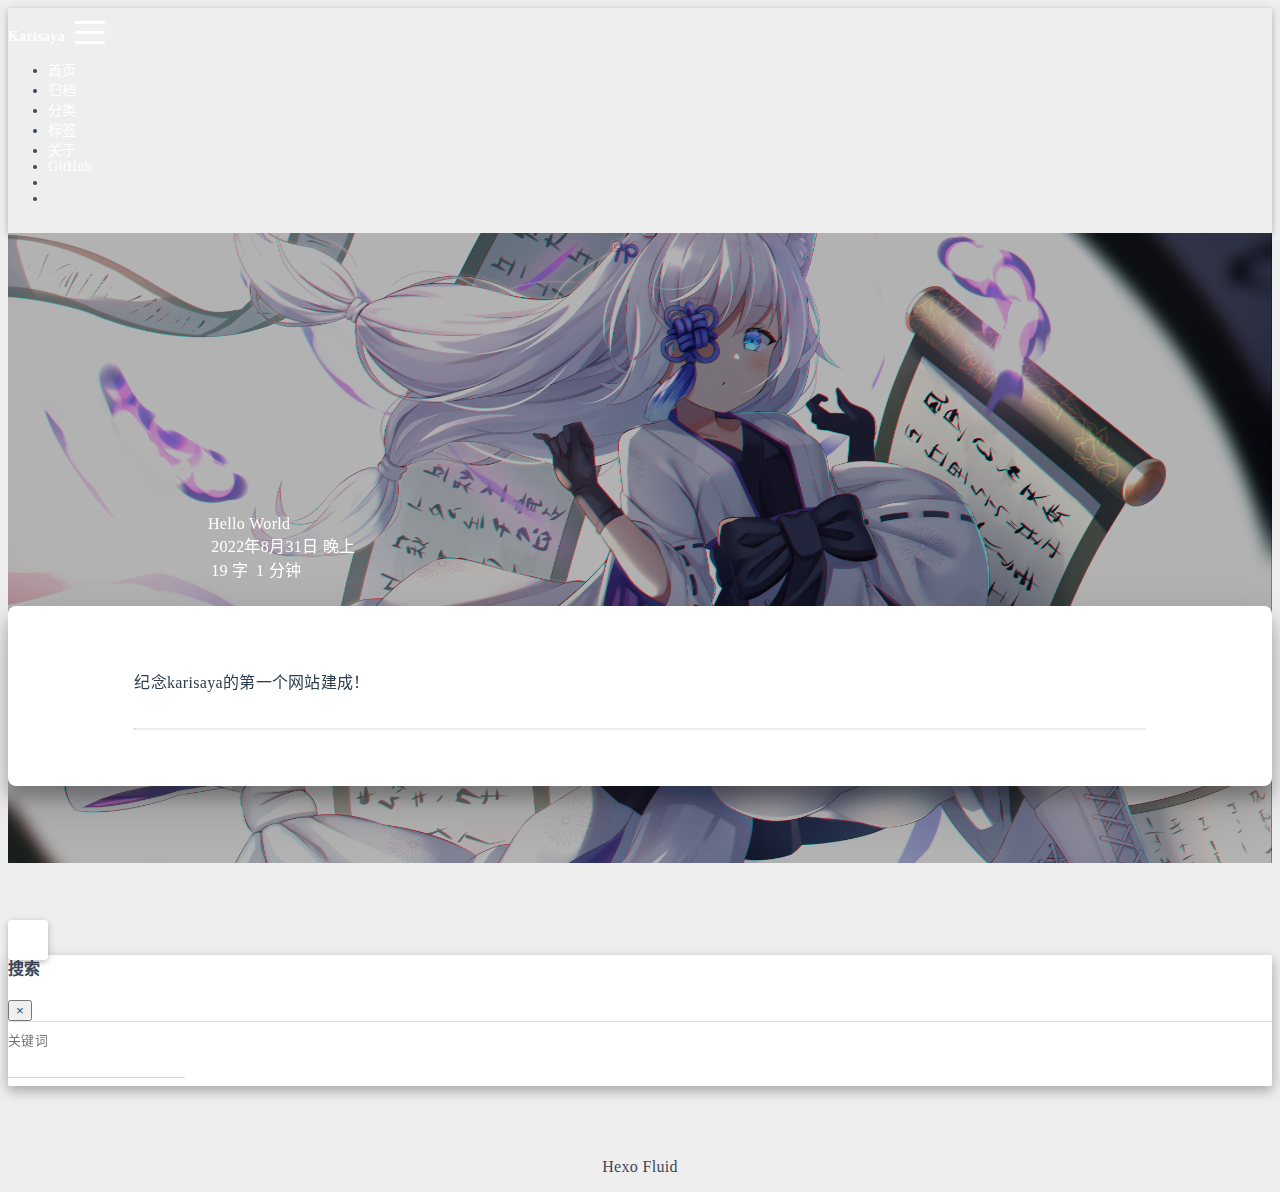
<file: 2022/08/31/hello-world/index.html>
<!DOCTYPE html>
<html lang="zh-CN" data-default-color-scheme=light>



<head>
  <meta charset="UTF-8">
  <link rel="apple-touch-icon" sizes="76x76" href="https://avatars.githubusercontent.com/u/51886078">
  <link rel="icon" href="https://avatars.githubusercontent.com/u/51886078">
  <meta name="viewport" content="width=device-width, initial-scale=1.0, maximum-scale=5.0, shrink-to-fit=no">
  <meta http-equiv="x-ua-compatible" content="ie=edge">
  
  <meta name="theme-color" content="#999999">
  <meta name="author" content="幻想第一记者文文">
  <meta name="keywords" content="">
  
    <meta name="description" content="纪念karisaya的第一个网站建成！">
<meta property="og:type" content="article">
<meta property="og:title" content="Hello World">
<meta property="og:url" content="http://example.com/2022/08/31/hello-world/index.html">
<meta property="og:site_name" content="karisaya">
<meta property="og:description" content="纪念karisaya的第一个网站建成！">
<meta property="og:locale" content="zh_CN">
<meta property="article:published_time" content="2022-08-31T15:34:32.706Z">
<meta property="article:modified_time" content="2022-08-31T20:00:23.846Z">
<meta property="article:author" content="幻想第一记者文文">
<meta name="twitter:card" content="summary_large_image">
  
  
  
  <title>Hello World - karisaya</title>

  <link  rel="stylesheet" href="https://lib.baomitu.com/twitter-bootstrap/4.6.1/css/bootstrap.min.css" />



  <link  rel="stylesheet" href="https://lib.baomitu.com/github-markdown-css/4.0.0/github-markdown.min.css" />

  <link  rel="stylesheet" href="https://lib.baomitu.com/hint.css/2.7.0/hint.min.css" />

  <link  rel="stylesheet" href="https://lib.baomitu.com/fancybox/3.5.7/jquery.fancybox.min.css" />



<!-- 主题依赖的图标库，不要自行修改 -->
<!-- Do not modify the link that theme dependent icons -->

<link rel="stylesheet" href="//at.alicdn.com/t/font_1749284_hj8rtnfg7um.css">



<link rel="stylesheet" href="//at.alicdn.com/t/font_1736178_lbnruvf0jn.css">


<link  rel="stylesheet" href="/css/main.css" />


  <link id="highlight-css" rel="stylesheet" href="/css/highlight.css" />
  
    <link id="highlight-css-dark" rel="stylesheet" href="/css/highlight-dark.css" />
  




  <script id="fluid-configs">
    var Fluid = window.Fluid || {};
    Fluid.ctx = Object.assign({}, Fluid.ctx)
    var CONFIG = {"hostname":"example.com","root":"/","version":"1.9.2","typing":{"enable":false,"typeSpeed":70,"cursorChar":"_","loop":false,"scope":[]},"anchorjs":{"enable":true,"element":"h1,h2,h3,h4,h5,h6","placement":"left","visible":"hover","icon":""},"progressbar":{"enable":true,"height_px":3,"color":"#29d","options":{"showSpinner":false,"trickleSpeed":100}},"code_language":{"enable":true,"default":"TEXT"},"copy_btn":true,"image_caption":{"enable":true},"image_zoom":{"enable":true,"img_url_replace":["",""]},"toc":{"enable":true,"placement":"right","headingSelector":"h1,h2,h3,h4,h5,h6","collapseDepth":0},"lazyload":{"enable":true,"loading_img":"/img/loading.gif","onlypost":false,"offset_factor":2},"web_analytics":{"enable":false,"follow_dnt":true,"baidu":null,"google":null,"gtag":null,"tencent":{"sid":null,"cid":null},"woyaola":null,"cnzz":null,"leancloud":{"app_id":null,"app_key":null,"server_url":null,"path":"window.location.pathname","ignore_local":false}},"search_path":"/local-search.xml"};

    if (CONFIG.web_analytics.follow_dnt) {
      var dntVal = navigator.doNotTrack || window.doNotTrack || navigator.msDoNotTrack;
      Fluid.ctx.dnt = dntVal && (dntVal.startsWith('1') || dntVal.startsWith('yes') || dntVal.startsWith('on'));
    }
  </script>
  <script  src="/js/utils.js" ></script>
  <script  src="/js/color-schema.js" ></script>
  


  
<meta name="generator" content="Hexo 6.2.0"></head>


<body>
  

  <header>
    

<div class="header-inner" style="height: 70vh;">
  <nav id="navbar" class="navbar fixed-top  navbar-expand-lg navbar-dark scrolling-navbar">
  <div class="container">
    <a class="navbar-brand" href="/">
      <strong>Karisaya</strong>
    </a>

    <button id="navbar-toggler-btn" class="navbar-toggler" type="button" data-toggle="collapse"
            data-target="#navbarSupportedContent"
            aria-controls="navbarSupportedContent" aria-expanded="false" aria-label="Toggle navigation">
      <div class="animated-icon"><span></span><span></span><span></span></div>
    </button>

    <!-- Collapsible content -->
    <div class="collapse navbar-collapse" id="navbarSupportedContent">
      <ul class="navbar-nav ml-auto text-center">
        
          
          
          
          
            <li class="nav-item">
              <a class="nav-link" href="/">
                <i class="iconfont icon-home-fill"></i>
                首页
              </a>
            </li>
          
        
          
          
          
          
            <li class="nav-item">
              <a class="nav-link" href="/archives/">
                <i class="iconfont icon-archive-fill"></i>
                归档
              </a>
            </li>
          
        
          
          
          
          
            <li class="nav-item">
              <a class="nav-link" href="/categories/">
                <i class="iconfont icon-category-fill"></i>
                分类
              </a>
            </li>
          
        
          
          
          
          
            <li class="nav-item">
              <a class="nav-link" href="/tags/">
                <i class="iconfont icon-tags-fill"></i>
                标签
              </a>
            </li>
          
        
          
          
          
          
            <li class="nav-item">
              <a class="nav-link" href="/about/">
                <i class="iconfont icon-user-fill"></i>
                关于
              </a>
            </li>
          
        
          
          
          
          
            <li class="nav-item">
              <a class="nav-link" target="_blank" rel="noopener" href="https://github.com/KarisAya">
                <i class="iconfont icon-github-fill"></i>
                GitHub
              </a>
            </li>
          
        
        
          <li class="nav-item" id="search-btn">
            <a class="nav-link" target="_self" href="javascript:;" data-toggle="modal" data-target="#modalSearch" aria-label="Search">
              &nbsp;<i class="iconfont icon-search"></i>&nbsp;
            </a>
          </li>
          
        
        
          <li class="nav-item" id="color-toggle-btn">
            <a class="nav-link" target="_self" href="javascript:;" aria-label="Color Toggle">&nbsp;<i
                class="iconfont icon-dark" id="color-toggle-icon"></i>&nbsp;</a>
          </li>
        
      </ul>
    </div>
  </div>
</nav>

  

<div id="banner" class="banner" parallax=true
     style="background: url('/img/default.png') no-repeat center center; background-size: cover;">
  <div class="full-bg-img">
    <div class="mask flex-center" style="background-color: rgba(0, 0, 0, 0.3)">
      <div class="banner-text text-center fade-in-up">
        <div class="h2">
          
            <span id="subtitle">Hello World</span>
          
        </div>

        
          
  <div class="mt-3">
    
    
      <span class="post-meta">
        <i class="iconfont icon-date-fill" aria-hidden="true"></i>
        <time datetime="2022-08-31 23:34" pubdate>
          2022年8月31日 晚上
        </time>
      </span>
    
  </div>

  <div class="mt-1">
    
      <span class="post-meta mr-2">
        <i class="iconfont icon-chart"></i>
        
          19 字
        
      </span>
    

    
      <span class="post-meta mr-2">
        <i class="iconfont icon-clock-fill"></i>
        
        
        
          1 分钟
        
      </span>
    

    
    
  </div>


        
      </div>

      
    </div>
  </div>
</div>

</div>

  </header>

  <main>
    
      

<div class="container-fluid nopadding-x">
  <div class="row nomargin-x">
    <div class="side-col d-none d-lg-block col-lg-2">
      

    </div>

    <div class="col-lg-8 nopadding-x-md">
      <div class="container nopadding-x-md" id="board-ctn">
        <div id="board">
          <article class="post-content mx-auto">
            <!-- SEO header -->
            <h1 style="display: none">Hello World</h1>
            
            
              <div class="markdown-body">
                
                <p>纪念karisaya的第一个网站建成！</p>

                
              </div>
            
            <hr/>
            <div>
              <div class="post-metas my-3">
  
  
</div>


              

              
                <div class="post-prevnext my-3">
                  <article class="post-prev col-6">
                    
                    
                  </article>
                  <article class="post-next col-6">
                    
                    
                  </article>
                </div>
              
            </div>

            
          </article>
        </div>
      </div>
    </div>

    <div class="side-col d-none d-lg-block col-lg-2">
      
  <aside class="sidebar" style="margin-left: -1rem">
    <div id="toc">
  <p class="toc-header"><i class="iconfont icon-list"></i>&nbsp;目录</p>
  <div class="toc-body" id="toc-body"></div>
</div>



  </aside>


    </div>
  </div>
</div>





  



  



  



  



  







    

    
      <a id="scroll-top-button" aria-label="TOP" href="#" role="button">
        <i class="iconfont icon-arrowup" aria-hidden="true"></i>
      </a>
    

    
      <div class="modal fade" id="modalSearch" tabindex="-1" role="dialog" aria-labelledby="ModalLabel"
     aria-hidden="true">
  <div class="modal-dialog modal-dialog-scrollable modal-lg" role="document">
    <div class="modal-content">
      <div class="modal-header text-center">
        <h4 class="modal-title w-100 font-weight-bold">搜索</h4>
        <button type="button" id="local-search-close" class="close" data-dismiss="modal" aria-label="Close">
          <span aria-hidden="true">&times;</span>
        </button>
      </div>
      <div class="modal-body mx-3">
        <div class="md-form mb-5">
          <input type="text" id="local-search-input" class="form-control validate">
          <label data-error="x" data-success="v" for="local-search-input">关键词</label>
        </div>
        <div class="list-group" id="local-search-result"></div>
      </div>
    </div>
  </div>
</div>

    

    
  </main>

  <footer>
    <div class="footer-inner">
  
    <div class="footer-content">
       <a href="https://hexo.io" target="_blank" rel="nofollow noopener"><span>Hexo</span></a> <i class="iconfont icon-love"></i> <a href="https://github.com/fluid-dev/hexo-theme-fluid" target="_blank" rel="nofollow noopener"><span>Fluid</span></a> 
    </div>
  
  
  
  
</div>

  </footer>

  <!-- Scripts -->
  
  <script  src="https://lib.baomitu.com/nprogress/0.2.0/nprogress.min.js" ></script>
  <link  rel="stylesheet" href="https://lib.baomitu.com/nprogress/0.2.0/nprogress.min.css" />

  <script>
    NProgress.configure({"showSpinner":false,"trickleSpeed":100})
    NProgress.start()
    window.addEventListener('load', function() {
      NProgress.done();
    })
  </script>


<script  src="https://lib.baomitu.com/jquery/3.6.0/jquery.min.js" ></script>
<script  src="https://lib.baomitu.com/twitter-bootstrap/4.6.1/js/bootstrap.min.js" ></script>
<script  src="/js/events.js" ></script>
<script  src="/js/plugins.js" ></script>





  
    <script  src="/js/img-lazyload.js" ></script>
  




  
<script>
  Fluid.utils.createScript('https://lib.baomitu.com/tocbot/4.18.2/tocbot.min.js', function() {
    var toc = jQuery('#toc');
    if (toc.length === 0 || !window.tocbot) { return; }
    var boardCtn = jQuery('#board-ctn');
    var boardTop = boardCtn.offset().top;

    window.tocbot.init({
      tocSelector     : '#toc-body',
      contentSelector : '.markdown-body',
      headingSelector : CONFIG.toc.headingSelector || 'h1,h2,h3,h4,h5,h6',
      linkClass       : 'tocbot-link',
      activeLinkClass : 'tocbot-active-link',
      listClass       : 'tocbot-list',
      isCollapsedClass: 'tocbot-is-collapsed',
      collapsibleClass: 'tocbot-is-collapsible',
      collapseDepth   : CONFIG.toc.collapseDepth || 0,
      scrollSmooth    : true,
      headingsOffset  : -boardTop
    });
    if (toc.find('.toc-list-item').length > 0) {
      toc.css('visibility', 'visible');
    }
  });
</script>


  <script src=https://lib.baomitu.com/clipboard.js/2.0.10/clipboard.min.js></script>

  <script>Fluid.plugins.codeWidget();</script>


  
<script>
  Fluid.utils.createScript('https://lib.baomitu.com/anchor-js/4.3.1/anchor.min.js', function() {
    window.anchors.options = {
      placement: CONFIG.anchorjs.placement,
      visible  : CONFIG.anchorjs.visible
    };
    if (CONFIG.anchorjs.icon) {
      window.anchors.options.icon = CONFIG.anchorjs.icon;
    }
    var el = (CONFIG.anchorjs.element || 'h1,h2,h3,h4,h5,h6').split(',');
    var res = [];
    for (var item of el) {
      res.push('.markdown-body > ' + item.trim());
    }
    if (CONFIG.anchorjs.placement === 'left') {
      window.anchors.options.class = 'anchorjs-link-left';
    }
    window.anchors.add(res.join(', '));
  });
</script>


  
<script>
  Fluid.utils.createScript('https://lib.baomitu.com/fancybox/3.5.7/jquery.fancybox.min.js', function() {
    Fluid.plugins.fancyBox();
  });
</script>


  <script>Fluid.plugins.imageCaption();</script>

  <script  src="/js/local-search.js" ></script>





<!-- 主题的启动项，将它保持在最底部 -->
<!-- the boot of the theme, keep it at the bottom -->
<script  src="/js/boot.js" ></script>


  

  <noscript>
    <div class="noscript-warning">博客在允许 JavaScript 运行的环境下浏览效果更佳</div>
  </noscript>
</body>
</html>
</file>
<file: css/main.css>
.anchorjs-link {
  text-decoration: none !important;
  transition: opacity 0.2s ease-in-out;
}
.markdown-body h1:hover > .anchorjs-link,
h2:hover > .anchorjs-link,
h3:hover > .anchorjs-link,
h4:hover > .anchorjs-link,
h5:hover > .anchorjs-link,
h6:hover > .anchorjs-link {
  opacity: 1;
}
.banner {
  height: 100%;
  position: relative;
  overflow: hidden;
  cursor: default;
}
.banner .mask {
  position: absolute;
  width: 100%;
  height: 100%;
  background-color: rgba(0,0,0,0.3);
}
.banner[parallax="true"] {
  will-change: transform;
  -webkit-transform-style: preserve-3d;
  -webkit-backface-visibility: hidden;
  transition: transform 0.05s ease-out;
}
@media (max-width: 100vh) {
  .header-inner {
    max-height: 100vw;
  }
  #board {
    margin-top: -1rem !important;
  }
}
@media (max-width: 79.99vh) {
  .scroll-down-bar {
    display: none;
  }
}
#board {
  position: relative;
  margin-top: -2rem;
  padding: 3rem 0;
  background-color: var(--board-bg-color);
  transition: background-color 0.2s ease-in-out;
  border-radius: 0.5rem;
  z-index: 3;
  -webkit-box-shadow: 0 12px 15px 0 rgba(0,0,0,0.24), 0 17px 50px 0 rgba(0,0,0,0.19);
  box-shadow: 0 12px 15px 0 rgba(0,0,0,0.24), 0 17px 50px 0 rgba(0,0,0,0.19);
}
.code-widget {
  display: inline-block;
  background-color: transparent;
  font-size: 0.75rem;
  line-height: 1;
  font-weight: bold;
  padding: 0.3rem 0.1rem 0.1rem 0.1rem;
  position: absolute;
  right: 0.45rem;
  top: 0.15rem;
  z-index: 1;
}
.code-widget-light {
  color: #999;
}
.code-widget-dark {
  color: #bababa;
}
.copy-btn {
  cursor: pointer;
  user-select: none;
  -webkit-appearance: none;
  outline: none;
}
.copy-btn > i {
  font-size: 0.75rem !important;
  font-weight: 400;
  margin-right: 0.15rem;
  opacity: 0;
  transition: opacity 0.2s ease-in-out;
}
.markdown-body pre:hover > .copy-btn > i {
  opacity: 0.9;
}
.markdown-body pre:hover > .copy-btn,
.markdown-body pre:not(:hover) > .copy-btn {
  outline: none;
}
.license-box {
  background-color: rgba(27,31,35,0.05);
  transition: background-color 0.2s ease-in-out;
  border-radius: 4px;
  font-size: 0.9rem;
  overflow: hidden;
  padding: 1.25rem;
  position: relative;
  z-index: 1;
}
.license-box .license-icon {
  position: absolute;
  top: 50%;
  left: 100%;
}
.license-box .license-icon::after {
  content: "\e8e4";
  font-size: 12.5rem;
  line-height: 1;
  opacity: 0.1;
  position: relative;
  left: -0.85em;
  bottom: 0.5em;
  z-index: -1;
}
.license-box .license-title {
  margin-bottom: 1rem;
}
.license-box .license-title div:nth-child(1) {
  line-height: 1.2;
  margin-bottom: 0.25rem;
}
.license-box .license-title div:nth-child(2) {
  color: var(--sec-text-color);
  font-size: 0.8rem;
}
.license-box .license-meta {
  align-items: center;
  display: flex;
  flex-wrap: wrap;
  justify-content: flex-start;
}
.license-box .license-meta .license-meta-item {
  align-items: center;
  justify-content: center;
  margin-right: 1.5rem;
}
.license-box .license-meta .license-meta-item div:nth-child(1) {
  color: var(--sec-text-color);
  font-size: 0.8rem;
  font-weight: normal;
}
.license-box .license-meta .license-meta-item i.iconfont {
  font-size: 1rem;
}
@media (max-width: 575px) and (min-width: 425px) {
  .license-box .license-meta .license-meta-item {
    display: flex;
    justify-content: flex-start;
    flex-wrap: wrap;
    font-size: 0.8rem;
    flex: 0 0 50%;
    max-width: 50%;
    margin-right: 0;
  }
  .license-box .license-meta .license-meta-item div:nth-child(1) {
    margin-right: 0.5rem;
  }
  .license-box .license-meta .license-meta-date {
    order: -1;
  }
}
@media (max-width: 424px) {
  .license-box::after {
    top: -65px;
  }
  .license-box .license-meta {
    flex-direction: column;
    align-items: flex-start;
  }
  .license-box .license-meta .license-meta-item {
    display: flex;
    flex-wrap: wrap;
    font-size: 0.8rem;
  }
  .license-box .license-meta .license-meta-item div:nth-child(1) {
    margin-right: 0.5rem;
  }
}
.footer-inner {
  padding: 3rem 0 1rem 0;
  text-align: center;
}
.footer-inner > div:not(:first-child) {
  margin: 0.25rem 0;
  font-size: 0.85rem;
}
.footer-inner .statistics {
  display: flex;
  flex-direction: row;
  justify-content: center;
}
.footer-inner .statistics > span {
  flex: 1;
  margin: 0 0.25rem;
}
.footer-inner .statistics > *:nth-last-child(2):first-child {
  text-align: right;
}
.footer-inner .statistics > *:nth-last-child(2):first-child ~ * {
  text-align: left;
}
.footer-inner .beian {
  display: flex;
  flex-direction: row;
  justify-content: center;
}
.footer-inner .beian > * {
  margin: 0 0.25rem;
}
.footer-inner .beian-police {
  position: relative;
  overflow: hidden;
  display: inline-flex;
  align-items: center;
  justify-content: left;
}
.footer-inner .beian-police img {
  margin-right: 3px;
  width: 1rem;
  height: 1rem;
  margin-bottom: 0.1rem;
}
@media (max-width: 424px) {
  .footer-inner .statistics {
    flex-direction: column;
  }
  .footer-inner .statistics > *:nth-last-child(2):first-child {
    text-align: center;
  }
  .footer-inner .statistics > *:nth-last-child(2):first-child ~ * {
    text-align: center;
  }
  .footer-inner .beian {
    flex-direction: column;
  }
  .footer-inner .beian .beian-police {
    justify-content: center;
  }
  .footer-inner .beian > *:nth-last-child(2):first-child {
    text-align: center;
  }
  .footer-inner .beian > *:nth-last-child(2):first-child ~ * {
    text-align: center;
  }
}
sup > a::before,
.footnote-text::before {
  display: block;
  content: "";
  margin-top: -5rem;
  height: 5rem;
  width: 1px;
  visibility: hidden;
}
sup > a::before,
.footnote-text::before {
  display: inline-block;
}
.footnote-item::before {
  display: block;
  content: "";
  margin-top: -5rem;
  height: 5rem;
  width: 1px;
  visibility: hidden;
}
.footnote-list ol {
  list-style-type: none;
  counter-reset: sectioncounter;
  padding-left: 0.5rem;
  font-size: 0.95rem;
}
.footnote-list ol li:before {
  font-family: "Helvetica Neue", monospace, "Monaco";
  content: "[" counter(sectioncounter) "]";
  counter-increment: sectioncounter;
}
.footnote-list ol li+li {
  margin-top: 0.5rem;
}
.footnote-text {
  padding-left: 0.5em;
}
.navbar {
  background-color: transparent;
  font-size: 0.875rem;
  box-shadow: 0 2px 5px 0 rgba(0,0,0,0.16), 0 2px 10px 0 rgba(0,0,0,0.12);
  -webkit-box-shadow: 0 2px 5px 0 rgba(0,0,0,0.16), 0 2px 10px 0 rgba(0,0,0,0.12);
}
.navbar .navbar-brand {
  color: var(--navbar-text-color);
}
.navbar .navbar-toggler .animated-icon span {
  background-color: var(--navbar-text-color);
}
.navbar .nav-item .nav-link {
  display: block;
  color: var(--navbar-text-color);
  transition: color 0.2s ease-in-out, background-color 0.2s ease-in-out;
}
.navbar .nav-item .nav-link:hover {
  color: var(--link-hover-color);
}
.navbar .nav-item .nav-link:focus {
  color: var(--navbar-text-color);
}
.navbar .nav-item .nav-link i {
  font-size: 0.875rem;
}
.navbar .navbar-toggler {
  border-width: 0;
  outline: 0;
}
.navbar.scrolling-navbar {
  will-change: background, padding;
  -webkit-transition: background 0.5s ease-in-out, padding 0.5s ease-in-out;
  transition: background 0.5s ease-in-out, padding 0.5s ease-in-out;
}
@media (min-width: 600px) {
  .navbar.scrolling-navbar {
    padding-top: 12px;
    padding-bottom: 12px;
  }
  .navbar.scrolling-navbar .navbar-nav > li {
    -webkit-transition-duration: 1s;
    transition-duration: 1s;
  }
}
.navbar.scrolling-navbar.top-nav-collapse {
  padding-top: 5px;
  padding-bottom: 5px;
}
.navbar .dropdown-menu {
  font-size: 0.875rem;
  color: var(--navbar-text-color);
  background-color: rgba(0,0,0,0.3);
  border: none;
  -webkit-transition: background 0.5s ease-in-out, padding 0.5s ease-in-out;
  transition: background 0.5s ease-in-out, padding 0.5s ease-in-out;
}
@media (max-width: 991.98px) {
  .navbar .dropdown-menu {
    text-align: center;
  }
}
.navbar .dropdown-item {
  color: var(--navbar-text-color);
}
.navbar .dropdown-item:hover,
.navbar .dropdown-item:focus {
  color: var(--link-hover-color);
  background-color: rgba(0,0,0,0.1);
}
@media (min-width: 992px) {
  .navbar .dropdown:hover > .dropdown-menu {
    display: block;
  }
  .navbar .dropdown > .dropdown-toggle:active {
    pointer-events: none;
  }
  .navbar .dropdown-menu {
    top: 95%;
  }
}
.navbar .animated-icon {
  width: 30px;
  height: 20px;
  position: relative;
  margin: 0;
  -webkit-transform: rotate(0deg);
  -moz-transform: rotate(0deg);
  -o-transform: rotate(0deg);
  transform: rotate(0deg);
  -webkit-transition: 0.5s ease-in-out;
  -moz-transition: 0.5s ease-in-out;
  -o-transition: 0.5s ease-in-out;
  transition: 0.5s ease-in-out;
  cursor: pointer;
}
.navbar .animated-icon span {
  display: block;
  position: absolute;
  height: 3px;
  width: 100%;
  border-radius: 9px;
  opacity: 1;
  left: 0;
  -webkit-transform: rotate(0deg);
  -moz-transform: rotate(0deg);
  -o-transform: rotate(0deg);
  transform: rotate(0deg);
  -webkit-transition: 0.25s ease-in-out;
  -moz-transition: 0.25s ease-in-out;
  -o-transition: 0.25s ease-in-out;
  transition: 0.25s ease-in-out;
  background: #fff;
}
.navbar .animated-icon span:nth-child(1) {
  top: 0;
}
.navbar .animated-icon span:nth-child(2) {
  top: 10px;
}
.navbar .animated-icon span:nth-child(3) {
  top: 20px;
}
.navbar .animated-icon.open span:nth-child(1) {
  top: 11px;
  -webkit-transform: rotate(135deg);
  -moz-transform: rotate(135deg);
  -o-transform: rotate(135deg);
  transform: rotate(135deg);
}
.navbar .animated-icon.open span:nth-child(2) {
  opacity: 0;
  left: -60px;
}
.navbar .animated-icon.open span:nth-child(3) {
  top: 11px;
  -webkit-transform: rotate(-135deg);
  -moz-transform: rotate(-135deg);
  -o-transform: rotate(-135deg);
  transform: rotate(-135deg);
}
.navbar .dropdown-collapse,
.top-nav-collapse,
.navbar-col-show {
  background-color: var(--navbar-bg-color);
}
@media (max-width: 767px) {
  .navbar {
    font-size: 1rem;
    line-height: 2.5rem;
  }
}
.banner-text {
  color: var(--subtitle-color);
  max-width: calc(960px - 6rem);
  width: 80%;
  overflow-wrap: break-word;
}
@media (max-width: 767px) {
  #subtitle,
  .typed-cursor {
    font-size: 1.5rem;
  }
}
@media (max-width: 575px) {
  .banner-text {
    font-size: 0.9rem;
  }
  #subtitle,
  .typed-cursor {
    font-size: 1.35rem;
  }
}
.modal-dialog .modal-content {
  background-color: var(--board-bg-color);
  border: 0;
  border-radius: 0.125rem;
  -webkit-box-shadow: 0 5px 11px 0 rgba(0,0,0,0.18), 0 4px 15px 0 rgba(0,0,0,0.15);
  box-shadow: 0 5px 11px 0 rgba(0,0,0,0.18), 0 4px 15px 0 rgba(0,0,0,0.15);
}
.modal-dialog .modal-content .modal-header {
  border-bottom-color: var(--line-color);
  transition: border-bottom-color 0.2s ease-in-out;
}
.close {
  color: var(--text-color);
}
.close:hover {
  color: var(--link-hover-color);
}
.close:focus {
  outline: 0;
}
.modal-dialog .modal-content .modal-header {
  border-top-left-radius: 0.125rem;
  border-top-right-radius: 0.125rem;
  border-bottom: 1px solid #dee2e6;
}
.md-form {
  position: relative;
  margin-top: 1.5rem;
  margin-bottom: 1.5rem;
}
.md-form input[type] {
  -webkit-box-sizing: content-box;
  box-sizing: content-box;
  background-color: transparent;
  border: none;
  border-bottom: 1px solid #ced4da;
  border-radius: 0;
  outline: none;
  -webkit-box-shadow: none;
  box-shadow: none;
  transition: border-color 0.15s ease-in-out, box-shadow 0.15s ease-in-out, -webkit-box-shadow 0.15s ease-in-out;
}
.md-form input[type]:focus:not([readonly]) {
  border-bottom: 1px solid #4285f4;
  -webkit-box-shadow: 0 1px 0 0 #4285f4;
  box-shadow: 0 1px 0 0 #4285f4;
}
.md-form input[type]:focus:not([readonly]) + label {
  color: #4285f4;
}
.md-form input[type].valid,
.md-form input[type]:focus.valid {
  border-bottom: 1px solid #00c851;
  -webkit-box-shadow: 0 1px 0 0 #00c851;
  box-shadow: 0 1px 0 0 #00c851;
}
.md-form input[type].valid + label,
.md-form input[type]:focus.valid + label {
  color: #00c851;
}
.md-form input[type].invalid,
.md-form input[type]:focus.invalid {
  border-bottom: 1px solid #f44336;
  -webkit-box-shadow: 0 1px 0 0 #f44336;
  box-shadow: 0 1px 0 0 #f44336;
}
.md-form input[type].invalid + label,
.md-form input[type]:focus.invalid + label {
  color: #f44336;
}
.md-form input[type].validate {
  margin-bottom: 2.5rem;
}
.md-form input[type].form-control {
  height: auto;
  padding: 0.6rem 0 0.4rem 0;
  margin: 0 0 0.5rem 0;
  color: var(--text-color);
  background-color: transparent;
  border-radius: 0;
}
.md-form label {
  font-size: 0.8rem;
  position: absolute;
  top: -1rem;
  left: 0;
  color: #757575;
  cursor: text;
  transition: color 0.2s ease-out;
}
.modal-open[style] {
  padding-right: 0 !important;
  overflow: auto;
}
.modal-open[style] #navbar[style] {
  padding-right: 1rem !important;
}
#nprogress .bar {
  height: 3px !important;
  background-color: #29d !important;
}
#nprogress .peg {
  box-shadow: 0 0 14px #29d, 0 0 8px #29d !important;
}
@media (max-width: 575px) {
  #nprogress .bar {
    display: none;
  }
}
.noscript-warning {
  background-color: #f55;
  color: #fff;
  font-family: sans-serif;
  font-size: 1rem;
  font-weight: bold;
  position: fixed;
  left: 0;
  bottom: 0;
  text-align: center;
  width: 100%;
  z-index: 99;
}
.pagination {
  margin-top: 3rem;
  justify-content: center;
}
.pagination .space {
  align-self: flex-end;
}
.pagination .page-number,
.pagination .current,
.pagination .extend {
  outline: 0;
  border: 0;
  background-color: transparent;
  font-size: 0.9rem;
  padding: 0.5rem 0.75rem;
  line-height: 1.25;
  border-radius: 0.125rem;
}
.pagination .page-number {
  margin: 0 0.05rem;
}
.pagination .page-number:hover,
.pagination .current {
  transition: background-color 0.2s ease-in-out;
  background-color: var(--link-hover-bg-color);
}
.qr-trigger {
  cursor: pointer;
  position: relative;
}
.qr-trigger:hover .qr-img {
  display: block;
  transition: all 0.3s;
}
.qr-img {
  max-width: 12rem;
  position: absolute;
  right: -5.25rem;
  z-index: 99;
  display: none;
  border-radius: 0.2rem;
  background-color: transparent;
  box-shadow: 0 0 20px -5px rgba(158,158,158,0.2);
}
.scroll-down-bar {
  position: absolute;
  width: 100%;
  height: 6rem;
  text-align: center;
  cursor: pointer;
  bottom: 0;
}
.scroll-down-bar i.iconfont {
  font-size: 2rem;
  font-weight: bold;
  display: inline-block;
  position: relative;
  padding-top: 2rem;
  color: var(--subtitle-color);
  transform: translateZ(0);
  animation: scroll-down 1.5s infinite;
}
#scroll-top-button {
  position: fixed;
  z-index: 99;
  background: var(--board-bg-color);
  transition: background-color 0.2s ease-in-out, bottom 0.3s ease;
  border-radius: 4px;
  min-width: 40px;
  min-height: 40px;
  bottom: -60px;
  outline: none;
  display: flex;
  display: -webkit-flex;
  align-items: center;
  box-shadow: 0 2px 5px 0 rgba(0,0,0,0.16), 0 2px 10px 0 rgba(0,0,0,0.12);
}
#scroll-top-button i {
  font-size: 32px;
  margin: auto;
  color: var(--sec-text-color);
}
#scroll-top-button:hover i,
#scroll-top-button:active i {
  animation-name: scroll-top;
  animation-duration: 1s;
  animation-delay: 0.1s;
  animation-timing-function: ease-in-out;
  animation-iteration-count: infinite;
  animation-fill-mode: forwards;
  animation-direction: alternate;
}
#local-search-result .search-list-title {
  border-left: 3px solid #0d47a1;
}
#local-search-result .search-list-content {
  padding: 0 1.25rem;
}
#local-search-result .search-word {
  color: #ff4500;
}
#toc {
  visibility: hidden;
}
.toc-header {
  margin-bottom: 0.5rem;
  font-weight: bold;
  line-height: 1.2;
}
.toc-header,
.toc-header > i {
  font-size: 1.25rem;
}
.toc-body {
  max-height: 75vh;
  overflow-y: auto;
  overflow: -moz-scrollbars-none;
  -ms-overflow-style: none;
}
.toc-body ol {
  list-style: none;
  padding-inline-start: 1rem;
}
.toc-body::-webkit-scrollbar {
  display: none;
}
.tocbot-list {
  position: relative;
}
.tocbot-list ol {
  list-style: none;
  padding-left: 1rem;
}
.tocbot-list a {
  font-size: 0.95rem;
}
.tocbot-link {
  color: var(--text-color);
}
.tocbot-active-link {
  font-weight: bold;
  color: var(--link-hover-color);
}
.tocbot-is-collapsed {
  max-height: 0;
}
.tocbot-is-collapsible {
  overflow: hidden;
  transition: all 0.3s ease-in-out;
}
.toc-list-item {
  white-space: nowrap;
  overflow: hidden;
  text-overflow: ellipsis;
}
.toc-list-item.is-active-li::before {
  height: 1rem;
  margin: 0.25rem 0;
  visibility: visible;
}
.toc-list-item::before {
  width: 0.15rem;
  height: 0.2rem;
  position: absolute;
  left: 0.25rem;
  content: "";
  border-radius: 2px;
  margin: 0.65rem 0;
  background: var(--link-hover-color);
  visibility: hidden;
  transition: height 0.1s ease-in-out, margin 0.1s ease-in-out, visibility 0.1s ease-in-out;
}
.sidebar {
  position: -webkit-sticky;
  position: sticky;
  top: 2rem;
  padding: 3rem 0;
}
html {
  font-size: 16px;
  letter-spacing: 0.02em;
}
html,
body {
  height: 100%;
  font-family: var(--font-family-sans-serif);
  overflow-wrap: break-word;
}
body {
  transition: color 0.2s ease-in-out, background-color 0.2s ease-in-out;
  background-color: var(--body-bg-color);
  color: var(--text-color);
  -webkit-font-smoothing: antialiased;
  -moz-osx-font-smoothing: grayscale;
}
body a {
  color: var(--text-color);
  text-decoration: none;
  cursor: pointer;
  transition: color 0.2s ease-in-out, background-color 0.2s ease-in-out;
}
body a:hover {
  color: var(--link-hover-color);
  text-decoration: none;
  transition: color 0.2s ease-in-out, background-color 0.2s ease-in-out;
}
code {
  color: inherit;
}
table {
  font-size: inherit;
  color: var(--post-text-color);
}
img[lazyload] {
  object-fit: cover;
}
*[align="left"] {
  text-align: left;
}
*[align="center"] {
  text-align: center;
}
*[align="right"] {
  text-align: right;
}
::-webkit-scrollbar {
  width: 6px;
  height: 6px;
}
::-webkit-scrollbar-thumb {
  background-color: var(--scrollbar-color);
  border-radius: 6px;
}
::-webkit-scrollbar-thumb:hover {
  background-color: var(--scrollbar-hover-color);
}
::-webkit-scrollbar-corner {
  background-color: transparent;
}
label {
  margin-bottom: 0;
}
i.iconfont {
  font-size: 1em;
  line-height: 1;
}
:root {
  --color-mode: "light";
  --body-bg-color: #eee;
  --board-bg-color: #fff;
  --text-color: #3c4858;
  --sec-text-color: #718096;
  --post-text-color: #2c3e50;
  --post-heading-color: #1a202c;
  --post-link-color: #0366d6;
  --link-hover-color: #30a9de;
  --link-hover-bg-color: #f8f9fa;
  --line-color: #eaecef;
  --navbar-bg-color: #999999;
  --navbar-text-color: #fff;
  --subtitle-color: #fff;
  --scrollbar-color: #c4c6c9;
  --scrollbar-hover-color: #a6a6a6;
  --button-bg-color: transparent;
  --button-hover-bg-color: #f2f3f5;
  --highlight-bg-color: #f6f8fa;
  --inlinecode-bg-color: rgba(175,184,193,0.2);
}
@media (prefers-color-scheme: dark) {
  :root {
    --color-mode: "dark";
  }
  :root:not([data-user-color-scheme]) {
    --body-bg-color: #181c27;
    --board-bg-color: #252d38;
    --text-color: #c4c6c9;
    --sec-text-color: #a7a9ad;
    --post-text-color: #c4c6c9;
    --post-heading-color: #c4c6c9;
    --post-link-color: #1589e9;
    --link-hover-color: #30a9de;
    --link-hover-bg-color: #364151;
    --line-color: #435266;
    --navbar-bg-color: #252d38;
    --navbar-text-color: #d0d0d0;
    --subtitle-color: #d0d0d0;
    --scrollbar-color: #687582;
    --scrollbar-hover-color: #9da8b3;
    --button-bg-color: transparent;
    --button-hover-bg-color: #46647e;
    --highlight-bg-color: #303030;
    --inlinecode-bg-color: rgba(99,110,123,0.4);
  }
  :root:not([data-user-color-scheme]) img {
    -webkit-filter: brightness(0.9);
    filter: brightness(0.9);
    transition: filter 0.2s ease-in-out;
  }
  :root:not([data-user-color-scheme]) .license-box {
    background-color: rgba(62,75,94,0.35);
    transition: background-color 0.2s ease-in-out;
  }
  :root:not([data-user-color-scheme]) .gt-comment-admin .gt-comment-content {
    background-color: transparent;
    transition: background-color 0.2s ease-in-out;
  }
}
[data-user-color-scheme="dark"] {
  --body-bg-color: #181c27;
  --board-bg-color: #252d38;
  --text-color: #c4c6c9;
  --sec-text-color: #a7a9ad;
  --post-text-color: #c4c6c9;
  --post-heading-color: #c4c6c9;
  --post-link-color: #1589e9;
  --link-hover-color: #30a9de;
  --link-hover-bg-color: #364151;
  --line-color: #435266;
  --navbar-bg-color: #252d38;
  --navbar-text-color: #d0d0d0;
  --subtitle-color: #d0d0d0;
  --scrollbar-color: #687582;
  --scrollbar-hover-color: #9da8b3;
  --button-bg-color: transparent;
  --button-hover-bg-color: #46647e;
  --highlight-bg-color: #303030;
  --inlinecode-bg-color: rgba(99,110,123,0.4);
}
[data-user-color-scheme="dark"] img {
  -webkit-filter: brightness(0.9);
  filter: brightness(0.9);
  transition: filter 0.2s ease-in-out;
}
[data-user-color-scheme="dark"] .license-box {
  background-color: rgba(62,75,94,0.35);
  transition: background-color 0.2s ease-in-out;
}
[data-user-color-scheme="dark"] .gt-comment-admin .gt-comment-content {
  background-color: transparent;
  transition: background-color 0.2s ease-in-out;
}
.fade-in-up {
  -webkit-animation-name: fade-in-up;
  animation-name: fade-in-up;
}
.hidden-mobile {
  display: block;
}
.visible-mobile {
  display: none;
}
@media (max-width: 575px) {
  .hidden-mobile {
    display: none;
  }
  .visible-mobile {
    display: block;
  }
}
.nomargin-x {
  margin-left: 0 !important;
  margin-right: 0 !important;
}
.nopadding-x {
  padding-left: 0 !important;
  padding-right: 0 !important;
}
@media (max-width: 767px) {
  .nopadding-x-md {
    padding-left: 0 !important;
    padding-right: 0 !important;
  }
}
.flex-center {
  display: -webkit-box;
  display: -ms-flexbox;
  display: flex;
  -webkit-box-align: center;
  -ms-flex-align: center;
  align-items: center;
  -webkit-box-pack: center;
  -ms-flex-pack: center;
  justify-content: center;
  height: 100%;
}
.hover-with-bg {
  display: inline-block;
  line-height: 1;
}
.hover-with-bg:hover {
  background-color: var(--link-hover-bg-color);
  transition-duration: 0.2s;
  transition-timing-function: ease-in-out;
  border-radius: 0.2rem;
}
@-moz-keyframes fade-in-up {
  from {
    opacity: 0;
    -webkit-transform: translate3d(0, 100%, 0);
    transform: translate3d(0, 100%, 0);
  }
  to {
    opacity: 1;
    -webkit-transform: translate3d(0, 0, 0);
    transform: translate3d(0, 0, 0);
  }
}
@-webkit-keyframes fade-in-up {
  from {
    opacity: 0;
    -webkit-transform: translate3d(0, 100%, 0);
    transform: translate3d(0, 100%, 0);
  }
  to {
    opacity: 1;
    -webkit-transform: translate3d(0, 0, 0);
    transform: translate3d(0, 0, 0);
  }
}
@-o-keyframes fade-in-up {
  from {
    opacity: 0;
    -webkit-transform: translate3d(0, 100%, 0);
    transform: translate3d(0, 100%, 0);
  }
  to {
    opacity: 1;
    -webkit-transform: translate3d(0, 0, 0);
    transform: translate3d(0, 0, 0);
  }
}
@keyframes fade-in-up {
  from {
    opacity: 0;
    -webkit-transform: translate3d(0, 100%, 0);
    transform: translate3d(0, 100%, 0);
  }
  to {
    opacity: 1;
    -webkit-transform: translate3d(0, 0, 0);
    transform: translate3d(0, 0, 0);
  }
}
@-moz-keyframes scroll-down {
  0% {
    opacity: 0.8;
    top: 0;
  }
  50% {
    opacity: 0.4;
    top: -1em;
  }
  100% {
    opacity: 0.8;
    top: 0;
  }
}
@-webkit-keyframes scroll-down {
  0% {
    opacity: 0.8;
    top: 0;
  }
  50% {
    opacity: 0.4;
    top: -1em;
  }
  100% {
    opacity: 0.8;
    top: 0;
  }
}
@-o-keyframes scroll-down {
  0% {
    opacity: 0.8;
    top: 0;
  }
  50% {
    opacity: 0.4;
    top: -1em;
  }
  100% {
    opacity: 0.8;
    top: 0;
  }
}
@keyframes scroll-down {
  0% {
    opacity: 0.8;
    top: 0;
  }
  50% {
    opacity: 0.4;
    top: -1em;
  }
  100% {
    opacity: 0.8;
    top: 0;
  }
}
@-moz-keyframes scroll-top {
  0% {
    -webkit-transform: translateY(0);
    transform: translateY(0);
  }
  50% {
    -webkit-transform: translateY(-0.35rem);
    transform: translateY(-0.35rem);
  }
  100% {
    -webkit-transform: translateY(0);
    transform: translateY(0);
  }
}
@-webkit-keyframes scroll-top {
  0% {
    -webkit-transform: translateY(0);
    transform: translateY(0);
  }
  50% {
    -webkit-transform: translateY(-0.35rem);
    transform: translateY(-0.35rem);
  }
  100% {
    -webkit-transform: translateY(0);
    transform: translateY(0);
  }
}
@-o-keyframes scroll-top {
  0% {
    -webkit-transform: translateY(0);
    transform: translateY(0);
  }
  50% {
    -webkit-transform: translateY(-0.35rem);
    transform: translateY(-0.35rem);
  }
  100% {
    -webkit-transform: translateY(0);
    transform: translateY(0);
  }
}
@keyframes scroll-top {
  0% {
    -webkit-transform: translateY(0);
    transform: translateY(0);
  }
  50% {
    -webkit-transform: translateY(-0.35rem);
    transform: translateY(-0.35rem);
  }
  100% {
    -webkit-transform: translateY(0);
    transform: translateY(0);
  }
}
.index-card {
  margin-bottom: 2.5rem;
}
.index-img img {
  display: block;
  width: 100%;
  height: 10rem;
  object-fit: cover;
  box-shadow: 0 5px 11px 0 rgba(0,0,0,0.18), 0 4px 15px 0 rgba(0,0,0,0.15);
  border-radius: 0.25rem;
  background-color: transparent;
}
.index-info {
  display: flex;
  flex-direction: column;
  justify-content: space-between;
  padding-top: 0.5rem;
  padding-bottom: 0.5rem;
}
.index-header {
  color: var(--text-color);
  font-size: 1.5rem;
  font-weight: bold;
  line-height: 1.4;
  white-space: nowrap;
  overflow: hidden;
  text-overflow: ellipsis;
  margin-bottom: 0.25rem;
}
.index-header .index-pin {
  color: var(--text-color);
  font-size: 1.5rem;
  margin-right: 0.15rem;
}
.index-btm {
  color: var(--sec-text-color);
}
.index-btm a {
  color: var(--sec-text-color);
}
.index-excerpt {
  color: var(--sec-text-color);
  margin: 0.5rem 0 0.5rem 0;
  height: calc(1.4rem * 3);
  overflow: hidden;
  display: flex;
}
.index-excerpt > div {
  width: 100%;
  line-height: 1.4rem;
  word-break: break-word;
  display: -webkit-box;
  -webkit-box-orient: vertical;
  -webkit-line-clamp: 3;
}
.index-excerpt__noimg {
  height: auto;
  max-height: calc(1.4rem * 3);
}
@media (max-width: 767px) {
  .index-info {
    padding-top: 1.25rem;
  }
  .index-header {
    font-size: 1.25rem;
    white-space: normal;
    overflow: hidden;
    word-break: break-word;
    display: -webkit-box;
    -webkit-box-orient: vertical;
    -webkit-line-clamp: 2;
  }
  .index-header .index-pin {
    font-size: 1.25rem;
  }
}
#valine.v[data-class=v] .status-bar,
#valine.v[data-class=v] .veditor,
#valine.v[data-class=v] .vinput,
#valine.v[data-class=v] .vbtn,
#valine.v[data-class=v] p,
#valine.v[data-class=v] pre code {
  color: var(--text-color);
}
#valine.v[data-class=v] .vinput::placeholder {
  color: var(--sec-text-color);
}
#valine.v[data-class=v] .vicon {
  fill: var(--text-color);
}
.gt-container .gt-comment-content:hover {
  -webkit-box-shadow: none;
  box-shadow: none;
}
.gt-container .gt-comment-body {
  color: var(--text-color) !important;
  transition: color 0.2s ease-in-out;
}
#remark-km423lmfdslkm34-back {
  z-index: 1030;
}
#remark-km423lmfdslkm34-node {
  z-index: 1031;
}
.markdown-body .highlight pre,
.markdown-body pre {
  padding: 1.45rem 1rem;
}
.markdown-body pre code.hljs {
  padding: 0;
}
.markdown-body pre[class*="language-"] {
  padding-top: 1.45rem;
  padding-bottom: 1.45rem;
  padding-right: 1rem;
  line-height: 1.5;
}
.markdown-body .code-wrapper {
  position: relative;
  border-radius: 4px;
}
.markdown-body .hljs,
.markdown-body .highlight pre,
.markdown-body .code-wrapper pre,
.markdown-body figure.highlight td.gutter {
  transition: color 0.2s ease-in-out, background-color 0.2s ease-in-out;
  background-color: var(--highlight-bg-color);
}
pre[class*=language-].line-numbers {
  position: initial;
}
figure {
  margin: 1rem 0;
}
figure.highlight {
  position: relative;
}
figure.highlight table {
  border: 0;
  margin: 0;
  width: auto;
  border-radius: 4px;
}
figure.highlight td {
  border: 0;
  padding: 0;
}
figure.highlight tr {
  border: 0;
}
figure.highlight td.code {
  width: 100%;
}
figure.highlight td.gutter {
  display: table-cell;
  position: -webkit-sticky;
  position: sticky;
  left: 0;
  z-index: 1;
}
figure.highlight td.gutter pre {
  text-align: right;
  padding: 0 0.75rem;
  border-radius: initial;
  border-right: 1px solid #999;
}
figure.highlight td.gutter pre span.line {
  color: #999;
}
figure.highlight td.code > pre {
  border-top-left-radius: 0;
  border-bottom-left-radius: 0;
}
.markdown-body {
  font-size: 1rem;
  line-height: 1.6;
  font-family: var(--font-family-sans-serif);
  margin-bottom: 2rem;
  color: var(--post-text-color);
}
.markdown-body > h1,
.markdown-body h2 {
  border-bottom-color: var(--line-color);
}
.markdown-body > h1,
.markdown-body h2,
.markdown-body h3,
.markdown-body h4,
.markdown-body h5,
.markdown-body h6 {
  color: var(--post-heading-color);
  transition: color 0.2s ease-in-out, border-bottom-color 0.2s ease-in-out;
  font-weight: bold;
  margin-bottom: 0.75em;
  margin-top: 2em;
}
.markdown-body > h1::before,
.markdown-body h2::before,
.markdown-body h3::before,
.markdown-body h4::before,
.markdown-body h5::before,
.markdown-body h6::before {
  display: block;
  content: "";
  margin-top: -5rem;
  height: 5rem;
  width: 1px;
  visibility: hidden;
}
.markdown-body > h1:focus,
.markdown-body h2:focus,
.markdown-body h3:focus,
.markdown-body h4:focus,
.markdown-body h5:focus,
.markdown-body h6:focus {
  outline: none;
}
.markdown-body a {
  color: var(--post-link-color);
}
.markdown-body strong {
  font-weight: bold;
}
.markdown-body code {
  tab-size: 4;
  background-color: var(--inlinecode-bg-color);
  transition: background-color 0.2s ease-in-out;
}
.markdown-body table tr {
  background-color: var(--board-bg-color);
  transition: background-color 0.2s ease-in-out;
}
.markdown-body table tr:nth-child(2n) {
  background-color: var(--board-bg-color);
  transition: background-color 0.2s ease-in-out;
}
.markdown-body table th,
.markdown-body table td {
  border-color: var(--line-color);
  transition: border-color 0.2s ease-in-out;
}
.markdown-body pre {
  font-size: 85% !important;
}
.markdown-body pre .mermaid {
  text-align: center;
}
.markdown-body pre .mermaid > svg {
  min-width: 100%;
}
.markdown-body p > img,
.markdown-body p > a > img,
.markdown-body figure > img,
.markdown-body figure > a > img {
  max-width: 90%;
  margin: 1.5rem auto;
  display: block;
  box-shadow: 0 5px 11px 0 rgba(0,0,0,0.18), 0 4px 15px 0 rgba(0,0,0,0.15);
  border-radius: 4px;
  background-color: transparent;
}
.markdown-body blockquote {
  color: var(--sec-text-color);
}
.markdown-body details {
  cursor: pointer;
}
.markdown-body details summary {
  outline: none;
}
hr,
.markdown-body hr {
  background-color: initial;
  border-top: 1px solid var(--line-color);
  transition: border-top-color 0.2s ease-in-out;
}
.markdown-body hr {
  height: 0;
  margin: 2rem 0;
}
.markdown-body figcaption.image-caption {
  font-size: 0.8rem;
  color: var(--post-text-color);
  opacity: 0.65;
  line-height: 1;
  margin: -0.75rem auto 2rem;
  text-align: center;
}
.markdown-body figcaption:not(.image-caption) {
  display: none;
}
.post-content,
post-custom {
  box-sizing: border-box;
  padding-left: 10%;
  padding-right: 10%;
}
@media (max-width: 767px) {
  .post-content,
  post-custom {
    padding-left: 2rem;
    padding-right: 2rem;
  }
}
@media (max-width: 424px) {
  .post-content,
  post-custom {
    padding-left: 1rem;
    padding-right: 1rem;
  }
  .anchorjs-link-left {
    opacity: 0 !important;
  }
}
.page-content strong,
.post-content strong {
  font-weight: bold;
}
.page-content > *:first-child,
.post-content > *:first-child {
  margin-top: 0;
}
.page-content img,
.post-content img {
  object-fit: cover;
  max-width: 100%;
}
@media (max-width: 767px) {
  .page-content,
  .post-content {
    overflow-x: hidden;
  }
}
.post-metas {
  display: flex;
  flex-wrap: wrap;
  font-size: 0.9rem;
}
.post-meta > *:not(.hover-with-bg) {
  margin-right: 0.2rem;
}
.post-prevnext {
  display: flex;
  flex-wrap: wrap;
  justify-content: space-between;
  font-size: 0.9rem;
  margin-left: -0.35rem;
  margin-right: -0.35rem;
}
.post-prevnext .post-prev,
.post-prevnext .post-next {
  display: flex;
  padding-left: 0;
  padding-right: 0;
}
.post-prevnext .post-prev i,
.post-prevnext .post-next i {
  font-size: 1.5rem;
}
.post-prevnext .post-prev a,
.post-prevnext .post-next a {
  display: flex;
  align-items: center;
}
.post-prevnext .post-prev .hidden-mobile,
.post-prevnext .post-next .hidden-mobile {
  display: -webkit-box;
  -webkit-box-orient: vertical;
  -webkit-line-clamp: 2;
  text-overflow: ellipsis;
  overflow: hidden;
}
@media (max-width: 575px) {
  .post-prevnext .post-prev .hidden-mobile,
  .post-prevnext .post-next .hidden-mobile {
    display: none;
  }
}
.post-prevnext .post-prev:hover i,
.post-prevnext .post-prev:active i,
.post-prevnext .post-next:hover i,
.post-prevnext .post-next:active i {
  -webkit-animation-duration: 1s;
  animation-duration: 1s;
  -webkit-animation-delay: 0.1s;
  animation-delay: 0.1s;
  -webkit-animation-timing-function: ease-in-out;
  animation-timing-function: ease-in-out;
  -webkit-animation-iteration-count: infinite;
  animation-iteration-count: infinite;
  -webkit-animation-fill-mode: forwards;
  animation-fill-mode: forwards;
  -webkit-animation-direction: alternate;
  animation-direction: alternate;
}
.post-prevnext .post-prev:hover i,
.post-prevnext .post-prev:active i {
  -webkit-animation-name: post-prev-anim;
  animation-name: post-prev-anim;
}
.post-prevnext .post-next:hover i,
.post-prevnext .post-next:active i {
  -webkit-animation-name: post-next-anim;
  animation-name: post-next-anim;
}
.post-prevnext .post-next {
  justify-content: flex-end;
}
.post-prevnext .fa-chevron-left {
  margin-right: 0.5rem;
}
.post-prevnext .fa-chevron-right {
  margin-left: 0.5rem;
}
.custom,
#comments {
  margin-top: 2rem;
}
#comments noscript {
  display: block;
  text-align: center;
  padding: 2rem 0;
}
.visitors {
  font-size: 0.8em;
  padding: 0.45rem;
  float: right;
}
a.fancybox:hover {
  text-decoration: none;
}
mjx-container,
.mjx-container {
  overflow-x: auto;
  overflow-y: hidden !important;
  padding: 0.5em 0;
}
mjx-container:focus,
.mjx-container:focus,
mjx-container svg:focus,
.mjx-container svg:focus {
  outline: none;
}
.mjx-char {
  line-height: 1;
}
.katex-block {
  overflow-x: auto;
}
.katex,
.mjx-mrow {
  white-space: pre-wrap !important;
}
.footnote-ref [class*=hint--][aria-label]:after {
  max-width: 12rem;
  white-space: nowrap;
  overflow: hidden;
  text-overflow: ellipsis;
}
@-moz-keyframes post-prev-anim {
  0% {
    -webkit-transform: translateX(0);
    transform: translateX(0);
  }
  50% {
    -webkit-transform: translateX(-0.35rem);
    transform: translateX(-0.35rem);
  }
  100% {
    -webkit-transform: translateX(0);
    transform: translateX(0);
  }
}
@-webkit-keyframes post-prev-anim {
  0% {
    -webkit-transform: translateX(0);
    transform: translateX(0);
  }
  50% {
    -webkit-transform: translateX(-0.35rem);
    transform: translateX(-0.35rem);
  }
  100% {
    -webkit-transform: translateX(0);
    transform: translateX(0);
  }
}
@-o-keyframes post-prev-anim {
  0% {
    -webkit-transform: translateX(0);
    transform: translateX(0);
  }
  50% {
    -webkit-transform: translateX(-0.35rem);
    transform: translateX(-0.35rem);
  }
  100% {
    -webkit-transform: translateX(0);
    transform: translateX(0);
  }
}
@keyframes post-prev-anim {
  0% {
    -webkit-transform: translateX(0);
    transform: translateX(0);
  }
  50% {
    -webkit-transform: translateX(-0.35rem);
    transform: translateX(-0.35rem);
  }
  100% {
    -webkit-transform: translateX(0);
    transform: translateX(0);
  }
}
@-moz-keyframes post-next-anim {
  0% {
    -webkit-transform: translateX(0);
    transform: translateX(0);
  }
  50% {
    -webkit-transform: translateX(0.35rem);
    transform: translateX(0.35rem);
  }
  100% {
    -webkit-transform: translateX(0);
    transform: translateX(0);
  }
}
@-webkit-keyframes post-next-anim {
  0% {
    -webkit-transform: translateX(0);
    transform: translateX(0);
  }
  50% {
    -webkit-transform: translateX(0.35rem);
    transform: translateX(0.35rem);
  }
  100% {
    -webkit-transform: translateX(0);
    transform: translateX(0);
  }
}
@-o-keyframes post-next-anim {
  0% {
    -webkit-transform: translateX(0);
    transform: translateX(0);
  }
  50% {
    -webkit-transform: translateX(0.35rem);
    transform: translateX(0.35rem);
  }
  100% {
    -webkit-transform: translateX(0);
    transform: translateX(0);
  }
}
@keyframes post-next-anim {
  0% {
    -webkit-transform: translateX(0);
    transform: translateX(0);
  }
  50% {
    -webkit-transform: translateX(0.35rem);
    transform: translateX(0.35rem);
  }
  100% {
    -webkit-transform: translateX(0);
    transform: translateX(0);
  }
}
.note {
  padding: 0.75rem;
  border-left: 0.35rem solid;
  border-radius: 0.25rem;
  margin: 1.5rem 0;
  color: var(--text-color);
  transition: color 0.2s ease-in-out;
  font-size: 0.9rem;
}
.note a {
  color: var(--text-color);
  transition: color 0.2s ease-in-out;
}
.note *:last-child {
  margin-bottom: 0;
}
.note-primary {
  background-color: rgba(183,160,224,0.25);
  border-color: #6f42c1;
}
.note-secondary,
note-default {
  background-color: rgba(187,187,187,0.25);
  border-color: #777;
}
.note-success {
  background-color: rgba(174,220,174,0.25);
  border-color: #5cb85c;
}
.note-danger {
  background-color: rgba(236,169,167,0.25);
  border-color: #d9534f;
}
.note-warning {
  background-color: rgba(248,214,166,0.25);
  border-color: #f0ad4e;
}
.note-info {
  background-color: rgba(160,197,228,0.25);
  border-color: #428bca;
}
.note-light {
  background-color: rgba(254,254,254,0.25);
  border-color: #0f0f0f;
}
.label {
  display: inline;
  border-radius: 3px;
  font-size: 85%;
  margin: 0;
  padding: 0.2em 0.4em;
  color: var(--text-color);
  transition: color 0.2s ease-in-out;
}
.label-default {
  background: rgba(187,187,187,0.25);
}
.label-primary {
  background: rgba(183,160,224,0.25);
}
.label-info {
  background: rgba(160,197,228,0.25);
}
.label-success {
  background: rgba(174,220,174,0.25);
}
.label-warning {
  background: rgba(248,214,166,0.25);
}
.label-danger {
  background: rgba(236,169,167,0.25);
}
.markdown-body .btn {
  border: 1px solid var(--line-color);
  background-color: var(--button-bg-color);
  color: var(--text-color);
  transition: color 0.2s ease-in-out, background 0.2s ease-in-out, border-color 0.2s ease-in-out;
  border-radius: 0.25rem;
  display: inline-block;
  font-size: 0.875em;
  line-height: 2;
  padding: 0 0.75rem;
  margin-bottom: 1rem;
}
.markdown-body .btn:hover {
  background-color: var(--button-hover-bg-color);
  text-decoration: none;
}
.group-image-container {
  margin: 1.5rem auto;
}
.group-image-container img {
  margin: 0 auto;
  border-radius: 3px;
  background-color: transparent;
  box-shadow: 0 3px 9px 0 rgba(0,0,0,0.15), 0 3px 9px 0 rgba(0,0,0,0.15);
}
.group-image-row {
  margin-bottom: 0.5rem;
  display: flex;
  justify-content: center;
}
.group-image-wrap {
  flex: 1;
  display: flex;
  justify-content: center;
}
.group-image-wrap:not(:last-child) {
  margin-right: 0.25rem;
}
input[type=checkbox] {
  margin: 0 0.2em 0.2em 0;
  vertical-align: middle;
}
.list-group a ~ p.h5 {
  margin-top: 1rem;
}
.list-group-item {
  display: flex;
  background-color: transparent;
  border: 0;
}
.list-group-item time {
  flex: 0 0 5rem;
}
.list-group-item .list-group-item-title {
  white-space: nowrap;
  overflow: hidden;
  text-overflow: ellipsis;
}
@media (max-width: 575px) {
  .list-group-item {
    font-size: 0.95rem;
    padding: 0.5rem 0.75rem;
  }
  .list-group-item time {
    flex: 0 0 4rem;
  }
}
.list-group-item-action {
  color: var(--text-color);
}
.list-group-item-action:focus,
.list-group-item-action:hover {
  color: var(--link-hover-color);
  background-color: var(--link-hover-bg-color);
}
.about-avatar {
  position: relative;
  margin: -8rem auto 1rem;
  width: 10rem;
  height: 10rem;
  z-index: 3;
}
.about-avatar img {
  width: 100%;
  height: 100%;
  border-radius: 50%;
  background-color: transparent;
  object-fit: cover;
  box-shadow: 0 2px 5px 0 rgba(0,0,0,0.16), 0 2px 10px 0 rgba(0,0,0,0.12);
}
.about-info > div {
  margin-bottom: 0.5rem;
}
.about-name {
  font-size: 1.75rem;
  font-weight: bold;
}
.about-intro {
  font-size: 1rem;
}
.about-icons > a:not(:last-child) {
  margin-right: 0.5rem;
}
.about-icons > a > i {
  font-size: 1.5rem;
}
.category-bar .category-list {
  max-height: 85vh;
  overflow-y: auto;
  overflow-x: hidden;
}
.category-bar .category-list::-webkit-scrollbar {
  display: none;
}
.category-bar .category-list > .category-sub > a {
  font-weight: bold;
  font-size: 1.2rem;
}
.category-bar .category-list .category-item-action i {
  margin: 0;
}
.category-bar .category-list .category-subitem.list-group-item {
  padding-left: 0.5rem;
  padding-right: 0;
}
.category-bar .category-list .category-collapse .category-post-list {
  margin-top: 0.25rem;
  margin-bottom: 0.5rem;
}
.category-bar .category-list .category-collapse .category-post {
  font-size: 0.9rem;
  line-height: 1.75;
}
.category-bar .category-list .category-item-action:hover {
  background-color: initial;
}
.category-bar .list-group-item {
  padding: 0;
}
.category-bar .list-group-item.active {
  color: var(--link-hover-color);
  background-color: initial;
  font-weight: bold;
  font-family: "iconfont";
  font-style: normal;
  -webkit-font-smoothing: antialiased;
}
.category-bar .list-group-item.active::before {
  content: "\e61f";
  font-weight: initial;
  position: absolute;
  left: -1.25rem;
}
.category-bar .list-group-count {
  margin-left: 0.2rem;
  margin-right: 0.2rem;
  font-size: 0.9em;
}
.category-bar .list-group-item-action:focus,
.category-bar .list-group-item-action:hover {
  background-color: initial;
}
.category-chains {
  display: flex;
  flex-wrap: wrap;
}
.category-chains > *:not(:last-child) {
  margin-right: 1em;
}
.category:not(:last-child) {
  margin-bottom: 1rem;
}
.category .category-item,
.category .category-subitem {
  font-weight: bold;
  display: flex;
  align-items: center;
}
.category .category-item {
  font-size: 1.25rem;
}
.category .category-subitem {
  font-size: 1.1rem;
}
.category .category-collapse {
  padding-left: 1.25rem;
  width: 100%;
}
.category .category-count {
  font-size: 0.9rem;
  font-weight: initial;
  min-width: 1.3em;
  line-height: 1.3em;
  display: flex;
  align-items: center;
}
.category .category-count i {
  padding-right: 0.25rem;
}
.category .category-count span {
  width: 2rem;
}
.category .category-post {
  white-space: nowrap;
  overflow: hidden;
  text-overflow: ellipsis;
}
.category .category-item-action:not(.collapsed) > i {
  transform: rotate(90deg);
  transform-origin: center center;
}
.category .category-item-action i {
  transition: transform 0.3s ease-out;
  display: inline-block;
  margin-left: 0.25rem;
}
.category .category-item-action .category:hover {
  z-index: 1;
  color: var(--link-hover-color);
  text-decoration: none;
  background-color: var(--link-hover-bg-color);
}
.category .row {
  margin-left: 0;
  margin-right: 0;
}
.tagcloud {
  padding: 1rem 5%;
}
.tagcloud a {
  display: inline-block;
  padding: 0.5rem;
}
.tagcloud a:hover {
  color: var(--link-hover-color) !important;
}
.links .card {
  box-shadow: none;
  min-width: 33%;
  background-color: transparent;
  border: 0;
}
.links .card-body {
  margin: 1rem 0;
  padding: 1rem;
  border-radius: 0.3rem;
  display: block;
  width: 100%;
  height: 100%;
}
.links .card-body:hover .link-avatar {
  transform: scale(1.1);
}
.links .card-content {
  display: flex;
  flex-wrap: nowrap;
  width: 100%;
  height: 3.5rem;
}
.link-avatar {
  flex: none;
  width: 3rem;
  height: 3rem;
  margin-right: 0.75rem;
  object-fit: cover;
  transition-duration: 0.2s;
  transition-timing-function: ease-in-out;
}
.link-avatar img {
  width: 100%;
  height: 100%;
  border-radius: 50%;
  background-color: transparent;
  object-fit: cover;
}
.link-text {
  flex: 1;
  display: grid;
  flex-direction: column;
  line-height: 1.5;
}
.link-title {
  overflow: hidden;
  text-overflow: ellipsis;
  white-space: nowrap;
  color: var(--text-color);
  font-weight: bold;
}
.link-intro {
  max-height: 2rem;
  font-size: 0.85rem;
  line-height: 1.2;
  color: var(--sec-text-color);
  display: -webkit-box;
  -webkit-box-orient: vertical;
  -webkit-line-clamp: 2;
  text-overflow: ellipsis;
  overflow: hidden;
}
@media (max-width: 767px) {
  .links {
    display: flex;
    flex-direction: column;
    justify-content: center;
    align-items: center;
  }
  .links .card {
    padding-left: 2rem;
    padding-right: 2rem;
  }
}
@media (min-width: 768px) {
  .link-text:only-child {
    margin-left: 1rem;
  }
}
</file>
<file: css/highlight.css>
pre code.hljs{display:block;overflow-x:auto;padding:1em}code.hljs{padding:3px 5px}/*!
  Theme: GitHub
  Description: Light theme as seen on github.com
  Author: github.com
  Maintainer: @Hirse
  Updated: 2021-05-15

  Outdated base version: https://github.com/primer/github-syntax-light
  Current colors taken from GitHub's CSS
*/.hljs{color:#24292e;background:#fff}.hljs-doctag,.hljs-keyword,.hljs-meta .hljs-keyword,.hljs-template-tag,.hljs-template-variable,.hljs-type,.hljs-variable.language_{color:#d73a49}.hljs-title,.hljs-title.class_,.hljs-title.class_.inherited__,.hljs-title.function_{color:#6f42c1}.hljs-attr,.hljs-attribute,.hljs-literal,.hljs-meta,.hljs-number,.hljs-operator,.hljs-selector-attr,.hljs-selector-class,.hljs-selector-id,.hljs-variable{color:#005cc5}.hljs-meta .hljs-string,.hljs-regexp,.hljs-string{color:#032f62}.hljs-built_in,.hljs-symbol{color:#e36209}.hljs-code,.hljs-comment,.hljs-formula{color:#6a737d}.hljs-name,.hljs-quote,.hljs-selector-pseudo,.hljs-selector-tag{color:#22863a}.hljs-subst{color:#24292e}.hljs-section{color:#005cc5;font-weight:700}.hljs-bullet{color:#735c0f}.hljs-emphasis{color:#24292e;font-style:italic}.hljs-strong{color:#24292e;font-weight:700}.hljs-addition{color:#22863a;background-color:#f0fff4}.hljs-deletion{color:#b31d28;background-color:#ffeef0}
</file>
<file: css/highlight-dark.css>
pre code.hljs{display:block;overflow-x:auto;padding:1em}code.hljs{padding:3px 5px}.hljs{color:#ddd;background:#303030}.hljs-keyword,.hljs-link,.hljs-literal,.hljs-section,.hljs-selector-tag{color:#fff}.hljs-addition,.hljs-attribute,.hljs-built_in,.hljs-bullet,.hljs-name,.hljs-string,.hljs-symbol,.hljs-template-tag,.hljs-template-variable,.hljs-title,.hljs-type,.hljs-variable{color:#d88}.hljs-comment,.hljs-deletion,.hljs-meta,.hljs-quote{color:#979797}.hljs-doctag,.hljs-keyword,.hljs-literal,.hljs-name,.hljs-section,.hljs-selector-tag,.hljs-strong,.hljs-title,.hljs-type{font-weight:700}.hljs-emphasis{font-style:italic}
</file>
